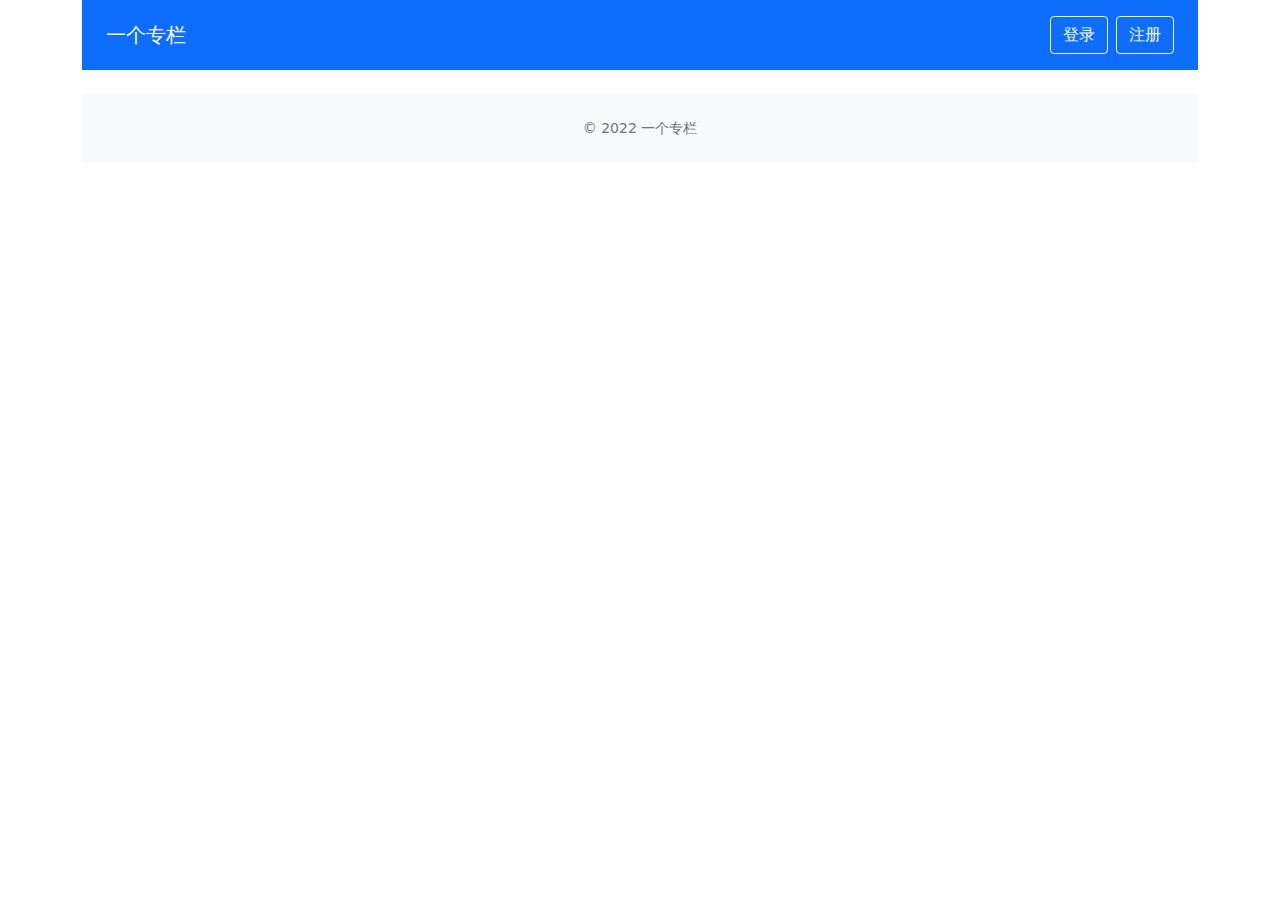
<file: index.html>
<!DOCTYPE html>
<html lang="en">
  <head>
    <meta charset="UTF-8" />
    <link rel="icon" href="/web.ico" />
    <meta name="viewport" http-equiv="Content-Security-Policy" content="upgrade-insecure-requests">
    <title>一个专栏</title>
    <script type="module" crossorigin src="/assets/index.e927c361.js"></script>
    <link rel="stylesheet" href="/assets/index.a1d0b880.css">
  </head>
  <body>
    <div id="app"></div>
    <!-- <div id="back"></div> -->
    
  </body>
</html>
</file>
<file: assets/index.a1d0b880.css>
@charset "UTF-8";.card-body img[data-v-05079a26]{width:50px;height:50px}.close{background-color:inherit;border:none}.post-list h4 a[data-v-34f815b5]{text-decoration:none;color:#1a1a1a}.post-list h4 a[data-v-34f815b5]:hover{color:#0d6efd}.column-detail-page img[data-v-00bd02da]{width:150px;height:150px}.create-post-page .file-upload-container{height:200px;cursor:pointer;background:#000}.create-post-page .file-upload-container img{width:100%;height:100%;object-fit:cover}.user-profile-component img{width:50px;height:50px}/*!
 * Bootstrap v5.1.3 (https://getbootstrap.com/)
 * Copyright 2011-2021 The Bootstrap Authors
 * Copyright 2011-2021 Twitter, Inc.
 * Licensed under MIT (https://github.com/twbs/bootstrap/blob/main/LICENSE)
 */:root{--bs-blue:#0d6efd;--bs-indigo:#6610f2;--bs-purple:#6f42c1;--bs-pink:#d63384;--bs-red:#dc3545;--bs-orange:#fd7e14;--bs-yellow:#ffc107;--bs-green:#198754;--bs-teal:#20c997;--bs-cyan:#0dcaf0;--bs-white:#fff;--bs-gray:#6c757d;--bs-gray-dark:#343a40;--bs-gray-100:#f8f9fa;--bs-gray-200:#e9ecef;--bs-gray-300:#dee2e6;--bs-gray-400:#ced4da;--bs-gray-500:#adb5bd;--bs-gray-600:#6c757d;--bs-gray-700:#495057;--bs-gray-800:#343a40;--bs-gray-900:#212529;--bs-primary:#0d6efd;--bs-secondary:#6c757d;--bs-success:#198754;--bs-info:#0dcaf0;--bs-warning:#ffc107;--bs-danger:#dc3545;--bs-light:#f8f9fa;--bs-dark:#212529;--bs-primary-rgb:13,110,253;--bs-secondary-rgb:108,117,125;--bs-success-rgb:25,135,84;--bs-info-rgb:13,202,240;--bs-warning-rgb:255,193,7;--bs-danger-rgb:220,53,69;--bs-light-rgb:248,249,250;--bs-dark-rgb:33,37,41;--bs-white-rgb:255,255,255;--bs-black-rgb:0,0,0;--bs-body-color-rgb:33,37,41;--bs-body-bg-rgb:255,255,255;--bs-font-sans-serif:system-ui,-apple-system,"Segoe UI",Roboto,"Helvetica Neue",Arial,"Noto Sans","Liberation Sans",sans-serif,"Apple Color Emoji","Segoe UI Emoji","Segoe UI Symbol","Noto Color Emoji";--bs-font-monospace:SFMono-Regular,Menlo,Monaco,Consolas,"Liberation Mono","Courier New",monospace;--bs-gradient:linear-gradient(180deg, rgba(255, 255, 255, .15), rgba(255, 255, 255, 0));--bs-body-font-family:var(--bs-font-sans-serif);--bs-body-font-size:1rem;--bs-body-font-weight:400;--bs-body-line-height:1.5;--bs-body-color:#212529;--bs-body-bg:#fff}*,:after,:before{box-sizing:border-box}@media (prefers-reduced-motion:no-preference){:root{scroll-behavior:smooth}}body{margin:0;font-family:var(--bs-body-font-family);font-size:var(--bs-body-font-size);font-weight:var(--bs-body-font-weight);line-height:var(--bs-body-line-height);color:var(--bs-body-color);text-align:var(--bs-body-text-align);background-color:var(--bs-body-bg);-webkit-text-size-adjust:100%;-webkit-tap-highlight-color:transparent}hr{margin:1rem 0;color:inherit;background-color:currentColor;border:0;opacity:.25}hr:not([size]){height:1px}.h1,.h2,.h3,.h4,.h5,.h6,h1,h2,h3,h4,h5,h6{margin-top:0;margin-bottom:.5rem;font-weight:500;line-height:1.2}.h1,h1{font-size:calc(1.375rem + 1.5vw)}@media (min-width:1200px){.h1,h1{font-size:2.5rem}}.h2,h2{font-size:calc(1.325rem + .9vw)}@media (min-width:1200px){.h2,h2{font-size:2rem}}.h3,h3{font-size:calc(1.3rem + .6vw)}@media (min-width:1200px){.h3,h3{font-size:1.75rem}}.h4,h4{font-size:calc(1.275rem + .3vw)}@media (min-width:1200px){.h4,h4{font-size:1.5rem}}.h5,h5{font-size:1.25rem}.h6,h6{font-size:1rem}p{margin-top:0;margin-bottom:1rem}abbr[data-bs-original-title],abbr[title]{-webkit-text-decoration:underline dotted;text-decoration:underline dotted;cursor:help;-webkit-text-decoration-skip-ink:none;text-decoration-skip-ink:none}address{margin-bottom:1rem;font-style:normal;line-height:inherit}ol,ul{padding-left:2rem}dl,ol,ul{margin-top:0;margin-bottom:1rem}ol ol,ol ul,ul ol,ul ul{margin-bottom:0}dt{font-weight:700}dd{margin-bottom:.5rem;margin-left:0}blockquote{margin:0 0 1rem}b,strong{font-weight:bolder}.small,small{font-size:.875em}.mark,mark{padding:.2em;background-color:#fcf8e3}sub,sup{position:relative;font-size:.75em;line-height:0;vertical-align:baseline}sub{bottom:-.25em}sup{top:-.5em}a{color:#0d6efd;text-decoration:underline}a:hover{color:#0a58ca}a:not([href]):not([class]),a:not([href]):not([class]):hover{color:inherit;text-decoration:none}code,kbd,pre,samp{font-family:var(--bs-font-monospace);font-size:1em;direction:ltr;unicode-bidi:bidi-override}pre{display:block;margin-top:0;margin-bottom:1rem;overflow:auto;font-size:.875em}pre code{font-size:inherit;color:inherit;word-break:normal}code{font-size:.875em;color:#d63384;word-wrap:break-word}a>code{color:inherit}kbd{padding:.2rem .4rem;font-size:.875em;color:#fff;background-color:#212529;border-radius:.2rem}kbd kbd{padding:0;font-size:1em;font-weight:700}figure{margin:0 0 1rem}img,svg{vertical-align:middle}table{caption-side:bottom;border-collapse:collapse}caption{padding-top:.5rem;padding-bottom:.5rem;color:#6c757d;text-align:left}th{text-align:inherit;text-align:-webkit-match-parent}tbody,td,tfoot,th,thead,tr{border-color:inherit;border-style:solid;border-width:0}label{display:inline-block}button{border-radius:0}button:focus:not(:focus-visible){outline:0}button,input,optgroup,select,textarea{margin:0;font-family:inherit;font-size:inherit;line-height:inherit}button,select{text-transform:none}[role=button]{cursor:pointer}select{word-wrap:normal}select:disabled{opacity:1}[list]::-webkit-calendar-picker-indicator{display:none}[type=button],[type=reset],[type=submit],button{-webkit-appearance:button}[type=button]:not(:disabled),[type=reset]:not(:disabled),[type=submit]:not(:disabled),button:not(:disabled){cursor:pointer}::-moz-focus-inner{padding:0;border-style:none}textarea{resize:vertical}fieldset{min-width:0;padding:0;margin:0;border:0}legend{float:left;width:100%;padding:0;margin-bottom:.5rem;font-size:calc(1.275rem + .3vw);line-height:inherit}@media (min-width:1200px){legend{font-size:1.5rem}}legend+*{clear:left}::-webkit-datetime-edit-day-field,::-webkit-datetime-edit-fields-wrapper,::-webkit-datetime-edit-hour-field,::-webkit-datetime-edit-minute,::-webkit-datetime-edit-month-field,::-webkit-datetime-edit-text,::-webkit-datetime-edit-year-field{padding:0}::-webkit-inner-spin-button{height:auto}[type=search]{outline-offset:-2px;-webkit-appearance:textfield}::-webkit-search-decoration{-webkit-appearance:none}::-webkit-color-swatch-wrapper{padding:0}::-webkit-file-upload-button{font:inherit}::file-selector-button{font:inherit}::-webkit-file-upload-button{font:inherit;-webkit-appearance:button}output{display:inline-block}iframe{border:0}summary{display:list-item;cursor:pointer}progress{vertical-align:baseline}[hidden]{display:none!important}.lead{font-size:1.25rem;font-weight:300}.display-1{font-size:calc(1.625rem + 4.5vw);font-weight:300;line-height:1.2}@media (min-width:1200px){.display-1{font-size:5rem}}.display-2{font-size:calc(1.575rem + 3.9vw);font-weight:300;line-height:1.2}@media (min-width:1200px){.display-2{font-size:4.5rem}}.display-3{font-size:calc(1.525rem + 3.3vw);font-weight:300;line-height:1.2}@media (min-width:1200px){.display-3{font-size:4rem}}.display-4{font-size:calc(1.475rem + 2.7vw);font-weight:300;line-height:1.2}@media (min-width:1200px){.display-4{font-size:3.5rem}}.display-5{font-size:calc(1.425rem + 2.1vw);font-weight:300;line-height:1.2}@media (min-width:1200px){.display-5{font-size:3rem}}.display-6{font-size:calc(1.375rem + 1.5vw);font-weight:300;line-height:1.2}@media (min-width:1200px){.display-6{font-size:2.5rem}}.list-unstyled,.list-inline{padding-left:0;list-style:none}.list-inline-item{display:inline-block}.list-inline-item:not(:last-child){margin-right:.5rem}.initialism{font-size:.875em;text-transform:uppercase}.blockquote{margin-bottom:1rem;font-size:1.25rem}.blockquote>:last-child{margin-bottom:0}.blockquote-footer{margin-top:-1rem;margin-bottom:1rem;font-size:.875em;color:#6c757d}.blockquote-footer:before{content:"\2014\a0"}.img-fluid{max-width:100%;height:auto}.img-thumbnail{padding:.25rem;background-color:#fff;border:1px solid #dee2e6;border-radius:.25rem;max-width:100%;height:auto}.figure{display:inline-block}.figure-img{margin-bottom:.5rem;line-height:1}.figure-caption{font-size:.875em;color:#6c757d}.container,.container-fluid,.container-lg,.container-md,.container-sm,.container-xl,.container-xxl{width:100%;padding-right:var(--bs-gutter-x,.75rem);padding-left:var(--bs-gutter-x,.75rem);margin-right:auto;margin-left:auto}@media (min-width:576px){.container,.container-sm{max-width:540px}}@media (min-width:768px){.container,.container-md,.container-sm{max-width:720px}}@media (min-width:992px){.container,.container-lg,.container-md,.container-sm{max-width:960px}}@media (min-width:1200px){.container,.container-lg,.container-md,.container-sm,.container-xl{max-width:1140px}}@media (min-width:1400px){.container,.container-lg,.container-md,.container-sm,.container-xl,.container-xxl{max-width:1320px}}.row{--bs-gutter-x:1.5rem;--bs-gutter-y:0;display:flex;flex-wrap:wrap;margin-top:calc(-1 * var(--bs-gutter-y));margin-right:calc(-.5 * var(--bs-gutter-x));margin-left:calc(-.5 * var(--bs-gutter-x))}.row>*{flex-shrink:0;width:100%;max-width:100%;padding-right:calc(var(--bs-gutter-x) * .5);padding-left:calc(var(--bs-gutter-x) * .5);margin-top:var(--bs-gutter-y)}.col{flex:1 0 0%}.row-cols-auto>*{flex:0 0 auto;width:auto}.row-cols-1>*{flex:0 0 auto;width:100%}.row-cols-2>*{flex:0 0 auto;width:50%}.row-cols-3>*{flex:0 0 auto;width:33.3333333333%}.row-cols-4>*{flex:0 0 auto;width:25%}.row-cols-5>*{flex:0 0 auto;width:20%}.row-cols-6>*{flex:0 0 auto;width:16.6666666667%}.col-auto{flex:0 0 auto;width:auto}.col-1{flex:0 0 auto;width:8.33333333%}.col-2{flex:0 0 auto;width:16.66666667%}.col-3{flex:0 0 auto;width:25%}.col-4{flex:0 0 auto;width:33.33333333%}.col-5{flex:0 0 auto;width:41.66666667%}.col-6{flex:0 0 auto;width:50%}.col-7{flex:0 0 auto;width:58.33333333%}.col-8{flex:0 0 auto;width:66.66666667%}.col-9{flex:0 0 auto;width:75%}.col-10{flex:0 0 auto;width:83.33333333%}.col-11{flex:0 0 auto;width:91.66666667%}.col-12{flex:0 0 auto;width:100%}.offset-1{margin-left:8.33333333%}.offset-2{margin-left:16.66666667%}.offset-3{margin-left:25%}.offset-4{margin-left:33.33333333%}.offset-5{margin-left:41.66666667%}.offset-6{margin-left:50%}.offset-7{margin-left:58.33333333%}.offset-8{margin-left:66.66666667%}.offset-9{margin-left:75%}.offset-10{margin-left:83.33333333%}.offset-11{margin-left:91.66666667%}.g-0,.gx-0{--bs-gutter-x:0}.g-0,.gy-0{--bs-gutter-y:0}.g-1,.gx-1{--bs-gutter-x:.25rem}.g-1,.gy-1{--bs-gutter-y:.25rem}.g-2,.gx-2{--bs-gutter-x:.5rem}.g-2,.gy-2{--bs-gutter-y:.5rem}.g-3,.gx-3{--bs-gutter-x:1rem}.g-3,.gy-3{--bs-gutter-y:1rem}.g-4,.gx-4{--bs-gutter-x:1.5rem}.g-4,.gy-4{--bs-gutter-y:1.5rem}.g-5,.gx-5{--bs-gutter-x:3rem}.g-5,.gy-5{--bs-gutter-y:3rem}@media (min-width:576px){.col-sm{flex:1 0 0%}.row-cols-sm-auto>*{flex:0 0 auto;width:auto}.row-cols-sm-1>*{flex:0 0 auto;width:100%}.row-cols-sm-2>*{flex:0 0 auto;width:50%}.row-cols-sm-3>*{flex:0 0 auto;width:33.3333333333%}.row-cols-sm-4>*{flex:0 0 auto;width:25%}.row-cols-sm-5>*{flex:0 0 auto;width:20%}.row-cols-sm-6>*{flex:0 0 auto;width:16.6666666667%}.col-sm-auto{flex:0 0 auto;width:auto}.col-sm-1{flex:0 0 auto;width:8.33333333%}.col-sm-2{flex:0 0 auto;width:16.66666667%}.col-sm-3{flex:0 0 auto;width:25%}.col-sm-4{flex:0 0 auto;width:33.33333333%}.col-sm-5{flex:0 0 auto;width:41.66666667%}.col-sm-6{flex:0 0 auto;width:50%}.col-sm-7{flex:0 0 auto;width:58.33333333%}.col-sm-8{flex:0 0 auto;width:66.66666667%}.col-sm-9{flex:0 0 auto;width:75%}.col-sm-10{flex:0 0 auto;width:83.33333333%}.col-sm-11{flex:0 0 auto;width:91.66666667%}.col-sm-12{flex:0 0 auto;width:100%}.offset-sm-0{margin-left:0}.offset-sm-1{margin-left:8.33333333%}.offset-sm-2{margin-left:16.66666667%}.offset-sm-3{margin-left:25%}.offset-sm-4{margin-left:33.33333333%}.offset-sm-5{margin-left:41.66666667%}.offset-sm-6{margin-left:50%}.offset-sm-7{margin-left:58.33333333%}.offset-sm-8{margin-left:66.66666667%}.offset-sm-9{margin-left:75%}.offset-sm-10{margin-left:83.33333333%}.offset-sm-11{margin-left:91.66666667%}.g-sm-0,.gx-sm-0{--bs-gutter-x:0}.g-sm-0,.gy-sm-0{--bs-gutter-y:0}.g-sm-1,.gx-sm-1{--bs-gutter-x:.25rem}.g-sm-1,.gy-sm-1{--bs-gutter-y:.25rem}.g-sm-2,.gx-sm-2{--bs-gutter-x:.5rem}.g-sm-2,.gy-sm-2{--bs-gutter-y:.5rem}.g-sm-3,.gx-sm-3{--bs-gutter-x:1rem}.g-sm-3,.gy-sm-3{--bs-gutter-y:1rem}.g-sm-4,.gx-sm-4{--bs-gutter-x:1.5rem}.g-sm-4,.gy-sm-4{--bs-gutter-y:1.5rem}.g-sm-5,.gx-sm-5{--bs-gutter-x:3rem}.g-sm-5,.gy-sm-5{--bs-gutter-y:3rem}}@media (min-width:768px){.col-md{flex:1 0 0%}.row-cols-md-auto>*{flex:0 0 auto;width:auto}.row-cols-md-1>*{flex:0 0 auto;width:100%}.row-cols-md-2>*{flex:0 0 auto;width:50%}.row-cols-md-3>*{flex:0 0 auto;width:33.3333333333%}.row-cols-md-4>*{flex:0 0 auto;width:25%}.row-cols-md-5>*{flex:0 0 auto;width:20%}.row-cols-md-6>*{flex:0 0 auto;width:16.6666666667%}.col-md-auto{flex:0 0 auto;width:auto}.col-md-1{flex:0 0 auto;width:8.33333333%}.col-md-2{flex:0 0 auto;width:16.66666667%}.col-md-3{flex:0 0 auto;width:25%}.col-md-4{flex:0 0 auto;width:33.33333333%}.col-md-5{flex:0 0 auto;width:41.66666667%}.col-md-6{flex:0 0 auto;width:50%}.col-md-7{flex:0 0 auto;width:58.33333333%}.col-md-8{flex:0 0 auto;width:66.66666667%}.col-md-9{flex:0 0 auto;width:75%}.col-md-10{flex:0 0 auto;width:83.33333333%}.col-md-11{flex:0 0 auto;width:91.66666667%}.col-md-12{flex:0 0 auto;width:100%}.offset-md-0{margin-left:0}.offset-md-1{margin-left:8.33333333%}.offset-md-2{margin-left:16.66666667%}.offset-md-3{margin-left:25%}.offset-md-4{margin-left:33.33333333%}.offset-md-5{margin-left:41.66666667%}.offset-md-6{margin-left:50%}.offset-md-7{margin-left:58.33333333%}.offset-md-8{margin-left:66.66666667%}.offset-md-9{margin-left:75%}.offset-md-10{margin-left:83.33333333%}.offset-md-11{margin-left:91.66666667%}.g-md-0,.gx-md-0{--bs-gutter-x:0}.g-md-0,.gy-md-0{--bs-gutter-y:0}.g-md-1,.gx-md-1{--bs-gutter-x:.25rem}.g-md-1,.gy-md-1{--bs-gutter-y:.25rem}.g-md-2,.gx-md-2{--bs-gutter-x:.5rem}.g-md-2,.gy-md-2{--bs-gutter-y:.5rem}.g-md-3,.gx-md-3{--bs-gutter-x:1rem}.g-md-3,.gy-md-3{--bs-gutter-y:1rem}.g-md-4,.gx-md-4{--bs-gutter-x:1.5rem}.g-md-4,.gy-md-4{--bs-gutter-y:1.5rem}.g-md-5,.gx-md-5{--bs-gutter-x:3rem}.g-md-5,.gy-md-5{--bs-gutter-y:3rem}}@media (min-width:992px){.col-lg{flex:1 0 0%}.row-cols-lg-auto>*{flex:0 0 auto;width:auto}.row-cols-lg-1>*{flex:0 0 auto;width:100%}.row-cols-lg-2>*{flex:0 0 auto;width:50%}.row-cols-lg-3>*{flex:0 0 auto;width:33.3333333333%}.row-cols-lg-4>*{flex:0 0 auto;width:25%}.row-cols-lg-5>*{flex:0 0 auto;width:20%}.row-cols-lg-6>*{flex:0 0 auto;width:16.6666666667%}.col-lg-auto{flex:0 0 auto;width:auto}.col-lg-1{flex:0 0 auto;width:8.33333333%}.col-lg-2{flex:0 0 auto;width:16.66666667%}.col-lg-3{flex:0 0 auto;width:25%}.col-lg-4{flex:0 0 auto;width:33.33333333%}.col-lg-5{flex:0 0 auto;width:41.66666667%}.col-lg-6{flex:0 0 auto;width:50%}.col-lg-7{flex:0 0 auto;width:58.33333333%}.col-lg-8{flex:0 0 auto;width:66.66666667%}.col-lg-9{flex:0 0 auto;width:75%}.col-lg-10{flex:0 0 auto;width:83.33333333%}.col-lg-11{flex:0 0 auto;width:91.66666667%}.col-lg-12{flex:0 0 auto;width:100%}.offset-lg-0{margin-left:0}.offset-lg-1{margin-left:8.33333333%}.offset-lg-2{margin-left:16.66666667%}.offset-lg-3{margin-left:25%}.offset-lg-4{margin-left:33.33333333%}.offset-lg-5{margin-left:41.66666667%}.offset-lg-6{margin-left:50%}.offset-lg-7{margin-left:58.33333333%}.offset-lg-8{margin-left:66.66666667%}.offset-lg-9{margin-left:75%}.offset-lg-10{margin-left:83.33333333%}.offset-lg-11{margin-left:91.66666667%}.g-lg-0,.gx-lg-0{--bs-gutter-x:0}.g-lg-0,.gy-lg-0{--bs-gutter-y:0}.g-lg-1,.gx-lg-1{--bs-gutter-x:.25rem}.g-lg-1,.gy-lg-1{--bs-gutter-y:.25rem}.g-lg-2,.gx-lg-2{--bs-gutter-x:.5rem}.g-lg-2,.gy-lg-2{--bs-gutter-y:.5rem}.g-lg-3,.gx-lg-3{--bs-gutter-x:1rem}.g-lg-3,.gy-lg-3{--bs-gutter-y:1rem}.g-lg-4,.gx-lg-4{--bs-gutter-x:1.5rem}.g-lg-4,.gy-lg-4{--bs-gutter-y:1.5rem}.g-lg-5,.gx-lg-5{--bs-gutter-x:3rem}.g-lg-5,.gy-lg-5{--bs-gutter-y:3rem}}@media (min-width:1200px){.col-xl{flex:1 0 0%}.row-cols-xl-auto>*{flex:0 0 auto;width:auto}.row-cols-xl-1>*{flex:0 0 auto;width:100%}.row-cols-xl-2>*{flex:0 0 auto;width:50%}.row-cols-xl-3>*{flex:0 0 auto;width:33.3333333333%}.row-cols-xl-4>*{flex:0 0 auto;width:25%}.row-cols-xl-5>*{flex:0 0 auto;width:20%}.row-cols-xl-6>*{flex:0 0 auto;width:16.6666666667%}.col-xl-auto{flex:0 0 auto;width:auto}.col-xl-1{flex:0 0 auto;width:8.33333333%}.col-xl-2{flex:0 0 auto;width:16.66666667%}.col-xl-3{flex:0 0 auto;width:25%}.col-xl-4{flex:0 0 auto;width:33.33333333%}.col-xl-5{flex:0 0 auto;width:41.66666667%}.col-xl-6{flex:0 0 auto;width:50%}.col-xl-7{flex:0 0 auto;width:58.33333333%}.col-xl-8{flex:0 0 auto;width:66.66666667%}.col-xl-9{flex:0 0 auto;width:75%}.col-xl-10{flex:0 0 auto;width:83.33333333%}.col-xl-11{flex:0 0 auto;width:91.66666667%}.col-xl-12{flex:0 0 auto;width:100%}.offset-xl-0{margin-left:0}.offset-xl-1{margin-left:8.33333333%}.offset-xl-2{margin-left:16.66666667%}.offset-xl-3{margin-left:25%}.offset-xl-4{margin-left:33.33333333%}.offset-xl-5{margin-left:41.66666667%}.offset-xl-6{margin-left:50%}.offset-xl-7{margin-left:58.33333333%}.offset-xl-8{margin-left:66.66666667%}.offset-xl-9{margin-left:75%}.offset-xl-10{margin-left:83.33333333%}.offset-xl-11{margin-left:91.66666667%}.g-xl-0,.gx-xl-0{--bs-gutter-x:0}.g-xl-0,.gy-xl-0{--bs-gutter-y:0}.g-xl-1,.gx-xl-1{--bs-gutter-x:.25rem}.g-xl-1,.gy-xl-1{--bs-gutter-y:.25rem}.g-xl-2,.gx-xl-2{--bs-gutter-x:.5rem}.g-xl-2,.gy-xl-2{--bs-gutter-y:.5rem}.g-xl-3,.gx-xl-3{--bs-gutter-x:1rem}.g-xl-3,.gy-xl-3{--bs-gutter-y:1rem}.g-xl-4,.gx-xl-4{--bs-gutter-x:1.5rem}.g-xl-4,.gy-xl-4{--bs-gutter-y:1.5rem}.g-xl-5,.gx-xl-5{--bs-gutter-x:3rem}.g-xl-5,.gy-xl-5{--bs-gutter-y:3rem}}@media (min-width:1400px){.col-xxl{flex:1 0 0%}.row-cols-xxl-auto>*{flex:0 0 auto;width:auto}.row-cols-xxl-1>*{flex:0 0 auto;width:100%}.row-cols-xxl-2>*{flex:0 0 auto;width:50%}.row-cols-xxl-3>*{flex:0 0 auto;width:33.3333333333%}.row-cols-xxl-4>*{flex:0 0 auto;width:25%}.row-cols-xxl-5>*{flex:0 0 auto;width:20%}.row-cols-xxl-6>*{flex:0 0 auto;width:16.6666666667%}.col-xxl-auto{flex:0 0 auto;width:auto}.col-xxl-1{flex:0 0 auto;width:8.33333333%}.col-xxl-2{flex:0 0 auto;width:16.66666667%}.col-xxl-3{flex:0 0 auto;width:25%}.col-xxl-4{flex:0 0 auto;width:33.33333333%}.col-xxl-5{flex:0 0 auto;width:41.66666667%}.col-xxl-6{flex:0 0 auto;width:50%}.col-xxl-7{flex:0 0 auto;width:58.33333333%}.col-xxl-8{flex:0 0 auto;width:66.66666667%}.col-xxl-9{flex:0 0 auto;width:75%}.col-xxl-10{flex:0 0 auto;width:83.33333333%}.col-xxl-11{flex:0 0 auto;width:91.66666667%}.col-xxl-12{flex:0 0 auto;width:100%}.offset-xxl-0{margin-left:0}.offset-xxl-1{margin-left:8.33333333%}.offset-xxl-2{margin-left:16.66666667%}.offset-xxl-3{margin-left:25%}.offset-xxl-4{margin-left:33.33333333%}.offset-xxl-5{margin-left:41.66666667%}.offset-xxl-6{margin-left:50%}.offset-xxl-7{margin-left:58.33333333%}.offset-xxl-8{margin-left:66.66666667%}.offset-xxl-9{margin-left:75%}.offset-xxl-10{margin-left:83.33333333%}.offset-xxl-11{margin-left:91.66666667%}.g-xxl-0,.gx-xxl-0{--bs-gutter-x:0}.g-xxl-0,.gy-xxl-0{--bs-gutter-y:0}.g-xxl-1,.gx-xxl-1{--bs-gutter-x:.25rem}.g-xxl-1,.gy-xxl-1{--bs-gutter-y:.25rem}.g-xxl-2,.gx-xxl-2{--bs-gutter-x:.5rem}.g-xxl-2,.gy-xxl-2{--bs-gutter-y:.5rem}.g-xxl-3,.gx-xxl-3{--bs-gutter-x:1rem}.g-xxl-3,.gy-xxl-3{--bs-gutter-y:1rem}.g-xxl-4,.gx-xxl-4{--bs-gutter-x:1.5rem}.g-xxl-4,.gy-xxl-4{--bs-gutter-y:1.5rem}.g-xxl-5,.gx-xxl-5{--bs-gutter-x:3rem}.g-xxl-5,.gy-xxl-5{--bs-gutter-y:3rem}}.table{--bs-table-bg:transparent;--bs-table-accent-bg:transparent;--bs-table-striped-color:#212529;--bs-table-striped-bg:rgba(0, 0, 0, .05);--bs-table-active-color:#212529;--bs-table-active-bg:rgba(0, 0, 0, .1);--bs-table-hover-color:#212529;--bs-table-hover-bg:rgba(0, 0, 0, .075);width:100%;margin-bottom:1rem;color:#212529;vertical-align:top;border-color:#dee2e6}.table>:not(caption)>*>*{padding:.5rem;background-color:var(--bs-table-bg);border-bottom-width:1px;box-shadow:inset 0 0 0 9999px var(--bs-table-accent-bg)}.table>tbody{vertical-align:inherit}.table>thead{vertical-align:bottom}.table>:not(:first-child){border-top:2px solid currentColor}.caption-top{caption-side:top}.table-sm>:not(caption)>*>*{padding:.25rem}.table-bordered>:not(caption)>*{border-width:1px 0}.table-bordered>:not(caption)>*>*{border-width:0 1px}.table-borderless>:not(caption)>*>*{border-bottom-width:0}.table-borderless>:not(:first-child){border-top-width:0}.table-striped>tbody>tr:nth-of-type(odd)>*{--bs-table-accent-bg:var(--bs-table-striped-bg);color:var(--bs-table-striped-color)}.table-active{--bs-table-accent-bg:var(--bs-table-active-bg);color:var(--bs-table-active-color)}.table-hover>tbody>tr:hover>*{--bs-table-accent-bg:var(--bs-table-hover-bg);color:var(--bs-table-hover-color)}.table-primary{--bs-table-bg:#cfe2ff;--bs-table-striped-bg:#c5d7f2;--bs-table-striped-color:#000;--bs-table-active-bg:#bacbe6;--bs-table-active-color:#000;--bs-table-hover-bg:#bfd1ec;--bs-table-hover-color:#000;color:#000;border-color:#bacbe6}.table-secondary{--bs-table-bg:#e2e3e5;--bs-table-striped-bg:#d7d8da;--bs-table-striped-color:#000;--bs-table-active-bg:#cbccce;--bs-table-active-color:#000;--bs-table-hover-bg:#d1d2d4;--bs-table-hover-color:#000;color:#000;border-color:#cbccce}.table-success{--bs-table-bg:#d1e7dd;--bs-table-striped-bg:#c7dbd2;--bs-table-striped-color:#000;--bs-table-active-bg:#bcd0c7;--bs-table-active-color:#000;--bs-table-hover-bg:#c1d6cc;--bs-table-hover-color:#000;color:#000;border-color:#bcd0c7}.table-info{--bs-table-bg:#cff4fc;--bs-table-striped-bg:#c5e8ef;--bs-table-striped-color:#000;--bs-table-active-bg:#badce3;--bs-table-active-color:#000;--bs-table-hover-bg:#bfe2e9;--bs-table-hover-color:#000;color:#000;border-color:#badce3}.table-warning{--bs-table-bg:#fff3cd;--bs-table-striped-bg:#f2e7c3;--bs-table-striped-color:#000;--bs-table-active-bg:#e6dbb9;--bs-table-active-color:#000;--bs-table-hover-bg:#ece1be;--bs-table-hover-color:#000;color:#000;border-color:#e6dbb9}.table-danger{--bs-table-bg:#f8d7da;--bs-table-striped-bg:#eccccf;--bs-table-striped-color:#000;--bs-table-active-bg:#dfc2c4;--bs-table-active-color:#000;--bs-table-hover-bg:#e5c7ca;--bs-table-hover-color:#000;color:#000;border-color:#dfc2c4}.table-light{--bs-table-bg:#f8f9fa;--bs-table-striped-bg:#ecedee;--bs-table-striped-color:#000;--bs-table-active-bg:#dfe0e1;--bs-table-active-color:#000;--bs-table-hover-bg:#e5e6e7;--bs-table-hover-color:#000;color:#000;border-color:#dfe0e1}.table-dark{--bs-table-bg:#212529;--bs-table-striped-bg:#2c3034;--bs-table-striped-color:#fff;--bs-table-active-bg:#373b3e;--bs-table-active-color:#fff;--bs-table-hover-bg:#323539;--bs-table-hover-color:#fff;color:#fff;border-color:#373b3e}.table-responsive{overflow-x:auto;-webkit-overflow-scrolling:touch}@media (max-width:575.98px){.table-responsive-sm{overflow-x:auto;-webkit-overflow-scrolling:touch}}@media (max-width:767.98px){.table-responsive-md{overflow-x:auto;-webkit-overflow-scrolling:touch}}@media (max-width:991.98px){.table-responsive-lg{overflow-x:auto;-webkit-overflow-scrolling:touch}}@media (max-width:1199.98px){.table-responsive-xl{overflow-x:auto;-webkit-overflow-scrolling:touch}}@media (max-width:1399.98px){.table-responsive-xxl{overflow-x:auto;-webkit-overflow-scrolling:touch}}.form-label{margin-bottom:.5rem}.col-form-label{padding-top:calc(.375rem + 1px);padding-bottom:calc(.375rem + 1px);margin-bottom:0;font-size:inherit;line-height:1.5}.col-form-label-lg{padding-top:calc(.5rem + 1px);padding-bottom:calc(.5rem + 1px);font-size:1.25rem}.col-form-label-sm{padding-top:calc(.25rem + 1px);padding-bottom:calc(.25rem + 1px);font-size:.875rem}.form-text{margin-top:.25rem;font-size:.875em;color:#6c757d}.form-control{display:block;width:100%;padding:.375rem .75rem;font-size:1rem;font-weight:400;line-height:1.5;color:#212529;background-color:#fff;background-clip:padding-box;border:1px solid #ced4da;-webkit-appearance:none;-moz-appearance:none;appearance:none;border-radius:.25rem;transition:border-color .15s ease-in-out,box-shadow .15s ease-in-out}@media (prefers-reduced-motion:reduce){.form-control{transition:none}}.form-control[type=file]{overflow:hidden}.form-control[type=file]:not(:disabled):not([readonly]){cursor:pointer}.form-control:focus{color:#212529;background-color:#fff;border-color:#86b7fe;outline:0;box-shadow:0 0 0 .25rem #0d6efd40}.form-control::-webkit-date-and-time-value{height:1.5em}.form-control::-moz-placeholder{color:#6c757d;opacity:1}.form-control::placeholder{color:#6c757d;opacity:1}.form-control:disabled,.form-control[readonly]{background-color:#e9ecef;opacity:1}.form-control::-webkit-file-upload-button{padding:.375rem .75rem;margin:-.375rem -.75rem;-webkit-margin-end:.75rem;margin-inline-end:.75rem;color:#212529;background-color:#e9ecef;pointer-events:none;border-color:inherit;border-style:solid;border-width:0;border-inline-end-width:1px;border-radius:0;-webkit-transition:color .15s ease-in-out,background-color .15s ease-in-out,border-color .15s ease-in-out,box-shadow .15s ease-in-out;transition:color .15s ease-in-out,background-color .15s ease-in-out,border-color .15s ease-in-out,box-shadow .15s ease-in-out}.form-control::file-selector-button{padding:.375rem .75rem;margin:-.375rem -.75rem;-webkit-margin-end:.75rem;margin-inline-end:.75rem;color:#212529;background-color:#e9ecef;pointer-events:none;border-color:inherit;border-style:solid;border-width:0;border-inline-end-width:1px;border-radius:0;transition:color .15s ease-in-out,background-color .15s ease-in-out,border-color .15s ease-in-out,box-shadow .15s ease-in-out}@media (prefers-reduced-motion:reduce){.form-control::-webkit-file-upload-button{-webkit-transition:none;transition:none}.form-control::file-selector-button{transition:none}}.form-control:hover:not(:disabled):not([readonly])::-webkit-file-upload-button{background-color:#dde0e3}.form-control:hover:not(:disabled):not([readonly])::file-selector-button{background-color:#dde0e3}.form-control::-webkit-file-upload-button{padding:.375rem .75rem;margin:-.375rem -.75rem;-webkit-margin-end:.75rem;margin-inline-end:.75rem;color:#212529;background-color:#e9ecef;pointer-events:none;border-color:inherit;border-style:solid;border-width:0;border-inline-end-width:1px;border-radius:0;-webkit-transition:color .15s ease-in-out,background-color .15s ease-in-out,border-color .15s ease-in-out,box-shadow .15s ease-in-out;transition:color .15s ease-in-out,background-color .15s ease-in-out,border-color .15s ease-in-out,box-shadow .15s ease-in-out}@media (prefers-reduced-motion:reduce){.form-control::-webkit-file-upload-button{-webkit-transition:none;transition:none}}.form-control:hover:not(:disabled):not([readonly])::-webkit-file-upload-button{background-color:#dde0e3}.form-control-plaintext{display:block;width:100%;padding:.375rem 0;margin-bottom:0;line-height:1.5;color:#212529;background-color:transparent;border:solid transparent;border-width:1px 0}.form-control-plaintext.form-control-lg,.form-control-plaintext.form-control-sm{padding-right:0;padding-left:0}.form-control-sm{min-height:calc(1.5em + .5rem + 2px);padding:.25rem .5rem;font-size:.875rem;border-radius:.2rem}.form-control-sm::-webkit-file-upload-button{padding:.25rem .5rem;margin:-.25rem -.5rem;-webkit-margin-end:.5rem;margin-inline-end:.5rem}.form-control-sm::file-selector-button{padding:.25rem .5rem;margin:-.25rem -.5rem;-webkit-margin-end:.5rem;margin-inline-end:.5rem}.form-control-sm::-webkit-file-upload-button{padding:.25rem .5rem;margin:-.25rem -.5rem;-webkit-margin-end:.5rem;margin-inline-end:.5rem}.form-control-lg{min-height:calc(1.5em + 1rem + 2px);padding:.5rem 1rem;font-size:1.25rem;border-radius:.3rem}.form-control-lg::-webkit-file-upload-button{padding:.5rem 1rem;margin:-.5rem -1rem;-webkit-margin-end:1rem;margin-inline-end:1rem}.form-control-lg::file-selector-button{padding:.5rem 1rem;margin:-.5rem -1rem;-webkit-margin-end:1rem;margin-inline-end:1rem}.form-control-lg::-webkit-file-upload-button{padding:.5rem 1rem;margin:-.5rem -1rem;-webkit-margin-end:1rem;margin-inline-end:1rem}textarea.form-control{min-height:calc(1.5em + .75rem + 2px)}textarea.form-control-sm{min-height:calc(1.5em + .5rem + 2px)}textarea.form-control-lg{min-height:calc(1.5em + 1rem + 2px)}.form-control-color{width:3rem;height:auto;padding:.375rem}.form-control-color:not(:disabled):not([readonly]){cursor:pointer}.form-control-color::-moz-color-swatch{height:1.5em;border-radius:.25rem}.form-control-color::-webkit-color-swatch{height:1.5em;border-radius:.25rem}.form-select{display:block;width:100%;padding:.375rem 2.25rem .375rem .75rem;-moz-padding-start:calc(.75rem - 3px);font-size:1rem;font-weight:400;line-height:1.5;color:#212529;background-color:#fff;background-image:url("data:image/svg+xml,%3csvg xmlns='http://www.w3.org/2000/svg' viewBox='0 0 16 16'%3e%3cpath fill='none' stroke='%23343a40' stroke-linecap='round' stroke-linejoin='round' stroke-width='2' d='M2 5l6 6 6-6'/%3e%3c/svg%3e");background-repeat:no-repeat;background-position:right .75rem center;background-size:16px 12px;border:1px solid #ced4da;border-radius:.25rem;transition:border-color .15s ease-in-out,box-shadow .15s ease-in-out;-webkit-appearance:none;-moz-appearance:none;appearance:none}@media (prefers-reduced-motion:reduce){.form-select{transition:none}}.form-select:focus{border-color:#86b7fe;outline:0;box-shadow:0 0 0 .25rem #0d6efd40}.form-select[multiple],.form-select[size]:not([size="1"]){padding-right:.75rem;background-image:none}.form-select:disabled{background-color:#e9ecef}.form-select:-moz-focusring{color:transparent;text-shadow:0 0 0 #212529}.form-select-sm{padding-top:.25rem;padding-bottom:.25rem;padding-left:.5rem;font-size:.875rem;border-radius:.2rem}.form-select-lg{padding-top:.5rem;padding-bottom:.5rem;padding-left:1rem;font-size:1.25rem;border-radius:.3rem}.form-check{display:block;min-height:1.5rem;padding-left:1.5em;margin-bottom:.125rem}.form-check .form-check-input{float:left;margin-left:-1.5em}.form-check-input{width:1em;height:1em;margin-top:.25em;vertical-align:top;background-color:#fff;background-repeat:no-repeat;background-position:center;background-size:contain;border:1px solid rgba(0,0,0,.25);-webkit-appearance:none;-moz-appearance:none;appearance:none;-webkit-print-color-adjust:exact;color-adjust:exact}.form-check-input[type=checkbox]{border-radius:.25em}.form-check-input[type=radio]{border-radius:50%}.form-check-input:active{filter:brightness(90%)}.form-check-input:focus{border-color:#86b7fe;outline:0;box-shadow:0 0 0 .25rem #0d6efd40}.form-check-input:checked{background-color:#0d6efd;border-color:#0d6efd}.form-check-input:checked[type=checkbox]{background-image:url("data:image/svg+xml,%3csvg xmlns='http://www.w3.org/2000/svg' viewBox='0 0 20 20'%3e%3cpath fill='none' stroke='%23fff' stroke-linecap='round' stroke-linejoin='round' stroke-width='3' d='M6 10l3 3l6-6'/%3e%3c/svg%3e")}.form-check-input:checked[type=radio]{background-image:url("data:image/svg+xml,%3csvg xmlns='http://www.w3.org/2000/svg' viewBox='-4 -4 8 8'%3e%3ccircle r='2' fill='%23fff'/%3e%3c/svg%3e")}.form-check-input[type=checkbox]:indeterminate{background-color:#0d6efd;border-color:#0d6efd;background-image:url("data:image/svg+xml,%3csvg xmlns='http://www.w3.org/2000/svg' viewBox='0 0 20 20'%3e%3cpath fill='none' stroke='%23fff' stroke-linecap='round' stroke-linejoin='round' stroke-width='3' d='M6 10h8'/%3e%3c/svg%3e")}.form-check-input:disabled{pointer-events:none;filter:none;opacity:.5}.form-check-input:disabled~.form-check-label,.form-check-input[disabled]~.form-check-label{opacity:.5}.form-switch{padding-left:2.5em}.form-switch .form-check-input{width:2em;margin-left:-2.5em;background-image:url("data:image/svg+xml,%3csvg xmlns='http://www.w3.org/2000/svg' viewBox='-4 -4 8 8'%3e%3ccircle r='3' fill='rgba%280, 0, 0, 0.25%29'/%3e%3c/svg%3e");background-position:left center;border-radius:2em;transition:background-position .15s ease-in-out}@media (prefers-reduced-motion:reduce){.form-switch .form-check-input{transition:none}}.form-switch .form-check-input:focus{background-image:url("data:image/svg+xml,%3csvg xmlns='http://www.w3.org/2000/svg' viewBox='-4 -4 8 8'%3e%3ccircle r='3' fill='%2386b7fe'/%3e%3c/svg%3e")}.form-switch .form-check-input:checked{background-position:right center;background-image:url("data:image/svg+xml,%3csvg xmlns='http://www.w3.org/2000/svg' viewBox='-4 -4 8 8'%3e%3ccircle r='3' fill='%23fff'/%3e%3c/svg%3e")}.form-check-inline{display:inline-block;margin-right:1rem}.btn-check{position:absolute;clip:rect(0,0,0,0);pointer-events:none}.btn-check:disabled+.btn,.btn-check[disabled]+.btn{pointer-events:none;filter:none;opacity:.65}.form-range{width:100%;height:1.5rem;padding:0;background-color:transparent;-webkit-appearance:none;-moz-appearance:none;appearance:none}.form-range:focus{outline:0}.form-range:focus::-webkit-slider-thumb{box-shadow:0 0 0 1px #fff,0 0 0 .25rem #0d6efd40}.form-range:focus::-moz-range-thumb{box-shadow:0 0 0 1px #fff,0 0 0 .25rem #0d6efd40}.form-range::-moz-focus-outer{border:0}.form-range::-webkit-slider-thumb{width:1rem;height:1rem;margin-top:-.25rem;background-color:#0d6efd;border:0;border-radius:1rem;-webkit-transition:background-color .15s ease-in-out,border-color .15s ease-in-out,box-shadow .15s ease-in-out;transition:background-color .15s ease-in-out,border-color .15s ease-in-out,box-shadow .15s ease-in-out;-webkit-appearance:none;appearance:none}@media (prefers-reduced-motion:reduce){.form-range::-webkit-slider-thumb{-webkit-transition:none;transition:none}}.form-range::-webkit-slider-thumb:active{background-color:#b6d4fe}.form-range::-webkit-slider-runnable-track{width:100%;height:.5rem;color:transparent;cursor:pointer;background-color:#dee2e6;border-color:transparent;border-radius:1rem}.form-range::-moz-range-thumb{width:1rem;height:1rem;background-color:#0d6efd;border:0;border-radius:1rem;-moz-transition:background-color .15s ease-in-out,border-color .15s ease-in-out,box-shadow .15s ease-in-out;transition:background-color .15s ease-in-out,border-color .15s ease-in-out,box-shadow .15s ease-in-out;-moz-appearance:none;appearance:none}@media (prefers-reduced-motion:reduce){.form-range::-moz-range-thumb{-moz-transition:none;transition:none}}.form-range::-moz-range-thumb:active{background-color:#b6d4fe}.form-range::-moz-range-track{width:100%;height:.5rem;color:transparent;cursor:pointer;background-color:#dee2e6;border-color:transparent;border-radius:1rem}.form-range:disabled{pointer-events:none}.form-range:disabled::-webkit-slider-thumb{background-color:#adb5bd}.form-range:disabled::-moz-range-thumb{background-color:#adb5bd}.form-floating{position:relative}.form-floating>.form-control,.form-floating>.form-select{height:calc(3.5rem + 2px);line-height:1.25}.form-floating>label{position:absolute;top:0;left:0;height:100%;padding:1rem .75rem;pointer-events:none;border:1px solid transparent;transform-origin:0 0;transition:opacity .1s ease-in-out,transform .1s ease-in-out}@media (prefers-reduced-motion:reduce){.form-floating>label{transition:none}}.form-floating>.form-control{padding:1rem .75rem}.form-floating>.form-control::-moz-placeholder{color:transparent}.form-floating>.form-control::placeholder{color:transparent}.form-floating>.form-control:not(:-moz-placeholder-shown){padding-top:1.625rem;padding-bottom:.625rem}.form-floating>.form-control:focus,.form-floating>.form-control:not(:placeholder-shown){padding-top:1.625rem;padding-bottom:.625rem}.form-floating>.form-control:-webkit-autofill{padding-top:1.625rem;padding-bottom:.625rem}.form-floating>.form-select{padding-top:1.625rem;padding-bottom:.625rem}.form-floating>.form-control:not(:-moz-placeholder-shown)~label{opacity:.65;transform:scale(.85) translateY(-.5rem) translate(.15rem)}.form-floating>.form-control:focus~label,.form-floating>.form-control:not(:placeholder-shown)~label,.form-floating>.form-select~label{opacity:.65;transform:scale(.85) translateY(-.5rem) translate(.15rem)}.form-floating>.form-control:-webkit-autofill~label{opacity:.65;transform:scale(.85) translateY(-.5rem) translate(.15rem)}.input-group{position:relative;display:flex;flex-wrap:wrap;align-items:stretch;width:100%}.input-group>.form-control,.input-group>.form-select{position:relative;flex:1 1 auto;width:1%;min-width:0}.input-group>.form-control:focus,.input-group>.form-select:focus{z-index:3}.input-group .btn{position:relative;z-index:2}.input-group .btn:focus{z-index:3}.input-group-text{display:flex;align-items:center;padding:.375rem .75rem;font-size:1rem;font-weight:400;line-height:1.5;color:#212529;text-align:center;white-space:nowrap;background-color:#e9ecef;border:1px solid #ced4da;border-radius:.25rem}.input-group-lg>.btn,.input-group-lg>.form-control,.input-group-lg>.form-select,.input-group-lg>.input-group-text{padding:.5rem 1rem;font-size:1.25rem;border-radius:.3rem}.input-group-sm>.btn,.input-group-sm>.form-control,.input-group-sm>.form-select,.input-group-sm>.input-group-text{padding:.25rem .5rem;font-size:.875rem;border-radius:.2rem}.input-group-lg>.form-select,.input-group-sm>.form-select{padding-right:3rem}.input-group:not(.has-validation)>.dropdown-toggle:nth-last-child(n+3),.input-group:not(.has-validation)>:not(:last-child):not(.dropdown-toggle):not(.dropdown-menu){border-top-right-radius:0;border-bottom-right-radius:0}.input-group.has-validation>.dropdown-toggle:nth-last-child(n+4),.input-group.has-validation>:nth-last-child(n+3):not(.dropdown-toggle):not(.dropdown-menu){border-top-right-radius:0;border-bottom-right-radius:0}.input-group>:not(:first-child):not(.dropdown-menu):not(.valid-tooltip):not(.valid-feedback):not(.invalid-tooltip):not(.invalid-feedback){margin-left:-1px;border-top-left-radius:0;border-bottom-left-radius:0}.valid-feedback{display:none;width:100%;margin-top:.25rem;font-size:.875em;color:#198754}.valid-tooltip{position:absolute;top:100%;z-index:5;display:none;max-width:100%;padding:.25rem .5rem;margin-top:.1rem;font-size:.875rem;color:#fff;background-color:#198754e6;border-radius:.25rem}.is-valid~.valid-feedback,.is-valid~.valid-tooltip,.was-validated :valid~.valid-feedback,.was-validated :valid~.valid-tooltip{display:block}.form-control.is-valid,.was-validated .form-control:valid{border-color:#198754;padding-right:calc(1.5em + .75rem);background-image:url("data:image/svg+xml,%3csvg xmlns='http://www.w3.org/2000/svg' viewBox='0 0 8 8'%3e%3cpath fill='%23198754' d='M2.3 6.73L.6 4.53c-.4-1.04.46-1.4 1.1-.8l1.1 1.4 3.4-3.8c.6-.63 1.6-.27 1.2.7l-4 4.6c-.43.5-.8.4-1.1.1z'/%3e%3c/svg%3e");background-repeat:no-repeat;background-position:right calc(.375em + .1875rem) center;background-size:calc(.75em + .375rem) calc(.75em + .375rem)}.form-control.is-valid:focus,.was-validated .form-control:valid:focus{border-color:#198754;box-shadow:0 0 0 .25rem #19875440}.was-validated textarea.form-control:valid,textarea.form-control.is-valid{padding-right:calc(1.5em + .75rem);background-position:top calc(.375em + .1875rem) right calc(.375em + .1875rem)}.form-select.is-valid,.was-validated .form-select:valid{border-color:#198754}.form-select.is-valid:not([multiple]):not([size]),.form-select.is-valid:not([multiple])[size="1"],.was-validated .form-select:valid:not([multiple]):not([size]),.was-validated .form-select:valid:not([multiple])[size="1"]{padding-right:4.125rem;background-image:url("data:image/svg+xml,%3csvg xmlns='http://www.w3.org/2000/svg' viewBox='0 0 16 16'%3e%3cpath fill='none' stroke='%23343a40' stroke-linecap='round' stroke-linejoin='round' stroke-width='2' d='M2 5l6 6 6-6'/%3e%3c/svg%3e"),url("data:image/svg+xml,%3csvg xmlns='http://www.w3.org/2000/svg' viewBox='0 0 8 8'%3e%3cpath fill='%23198754' d='M2.3 6.73L.6 4.53c-.4-1.04.46-1.4 1.1-.8l1.1 1.4 3.4-3.8c.6-.63 1.6-.27 1.2.7l-4 4.6c-.43.5-.8.4-1.1.1z'/%3e%3c/svg%3e");background-position:right .75rem center,center right 2.25rem;background-size:16px 12px,calc(.75em + .375rem) calc(.75em + .375rem)}.form-select.is-valid:focus,.was-validated .form-select:valid:focus{border-color:#198754;box-shadow:0 0 0 .25rem #19875440}.form-check-input.is-valid,.was-validated .form-check-input:valid{border-color:#198754}.form-check-input.is-valid:checked,.was-validated .form-check-input:valid:checked{background-color:#198754}.form-check-input.is-valid:focus,.was-validated .form-check-input:valid:focus{box-shadow:0 0 0 .25rem #19875440}.form-check-input.is-valid~.form-check-label,.was-validated .form-check-input:valid~.form-check-label{color:#198754}.form-check-inline .form-check-input~.valid-feedback{margin-left:.5em}.input-group .form-control.is-valid,.input-group .form-select.is-valid,.was-validated .input-group .form-control:valid,.was-validated .input-group .form-select:valid{z-index:1}.input-group .form-control.is-valid:focus,.input-group .form-select.is-valid:focus,.was-validated .input-group .form-control:valid:focus,.was-validated .input-group .form-select:valid:focus{z-index:3}.invalid-feedback{display:none;width:100%;margin-top:.25rem;font-size:.875em;color:#dc3545}.invalid-tooltip{position:absolute;top:100%;z-index:5;display:none;max-width:100%;padding:.25rem .5rem;margin-top:.1rem;font-size:.875rem;color:#fff;background-color:#dc3545e6;border-radius:.25rem}.is-invalid~.invalid-feedback,.is-invalid~.invalid-tooltip,.was-validated :invalid~.invalid-feedback,.was-validated :invalid~.invalid-tooltip{display:block}.form-control.is-invalid,.was-validated .form-control:invalid{border-color:#dc3545;padding-right:calc(1.5em + .75rem);background-image:url("data:image/svg+xml,%3csvg xmlns='http://www.w3.org/2000/svg' viewBox='0 0 12 12' width='12' height='12' fill='none' stroke='%23dc3545'%3e%3ccircle cx='6' cy='6' r='4.5'/%3e%3cpath stroke-linejoin='round' d='M5.8 3.6h.4L6 6.5z'/%3e%3ccircle cx='6' cy='8.2' r='.6' fill='%23dc3545' stroke='none'/%3e%3c/svg%3e");background-repeat:no-repeat;background-position:right calc(.375em + .1875rem) center;background-size:calc(.75em + .375rem) calc(.75em + .375rem)}.form-control.is-invalid:focus,.was-validated .form-control:invalid:focus{border-color:#dc3545;box-shadow:0 0 0 .25rem #dc354540}.was-validated textarea.form-control:invalid,textarea.form-control.is-invalid{padding-right:calc(1.5em + .75rem);background-position:top calc(.375em + .1875rem) right calc(.375em + .1875rem)}.form-select.is-invalid,.was-validated .form-select:invalid{border-color:#dc3545}.form-select.is-invalid:not([multiple]):not([size]),.form-select.is-invalid:not([multiple])[size="1"],.was-validated .form-select:invalid:not([multiple]):not([size]),.was-validated .form-select:invalid:not([multiple])[size="1"]{padding-right:4.125rem;background-image:url("data:image/svg+xml,%3csvg xmlns='http://www.w3.org/2000/svg' viewBox='0 0 16 16'%3e%3cpath fill='none' stroke='%23343a40' stroke-linecap='round' stroke-linejoin='round' stroke-width='2' d='M2 5l6 6 6-6'/%3e%3c/svg%3e"),url("data:image/svg+xml,%3csvg xmlns='http://www.w3.org/2000/svg' viewBox='0 0 12 12' width='12' height='12' fill='none' stroke='%23dc3545'%3e%3ccircle cx='6' cy='6' r='4.5'/%3e%3cpath stroke-linejoin='round' d='M5.8 3.6h.4L6 6.5z'/%3e%3ccircle cx='6' cy='8.2' r='.6' fill='%23dc3545' stroke='none'/%3e%3c/svg%3e");background-position:right .75rem center,center right 2.25rem;background-size:16px 12px,calc(.75em + .375rem) calc(.75em + .375rem)}.form-select.is-invalid:focus,.was-validated .form-select:invalid:focus{border-color:#dc3545;box-shadow:0 0 0 .25rem #dc354540}.form-check-input.is-invalid,.was-validated .form-check-input:invalid{border-color:#dc3545}.form-check-input.is-invalid:checked,.was-validated .form-check-input:invalid:checked{background-color:#dc3545}.form-check-input.is-invalid:focus,.was-validated .form-check-input:invalid:focus{box-shadow:0 0 0 .25rem #dc354540}.form-check-input.is-invalid~.form-check-label,.was-validated .form-check-input:invalid~.form-check-label{color:#dc3545}.form-check-inline .form-check-input~.invalid-feedback{margin-left:.5em}.input-group .form-control.is-invalid,.input-group .form-select.is-invalid,.was-validated .input-group .form-control:invalid,.was-validated .input-group .form-select:invalid{z-index:2}.input-group .form-control.is-invalid:focus,.input-group .form-select.is-invalid:focus,.was-validated .input-group .form-control:invalid:focus,.was-validated .input-group .form-select:invalid:focus{z-index:3}.btn{display:inline-block;font-weight:400;line-height:1.5;color:#212529;text-align:center;text-decoration:none;vertical-align:middle;cursor:pointer;-webkit-user-select:none;-moz-user-select:none;user-select:none;background-color:transparent;border:1px solid transparent;padding:.375rem .75rem;font-size:1rem;border-radius:.25rem;transition:color .15s ease-in-out,background-color .15s ease-in-out,border-color .15s ease-in-out,box-shadow .15s ease-in-out}@media (prefers-reduced-motion:reduce){.btn{transition:none}}.btn:hover{color:#212529}.btn-check:focus+.btn,.btn:focus{outline:0;box-shadow:0 0 0 .25rem #0d6efd40}.btn.disabled,.btn:disabled,fieldset:disabled .btn{pointer-events:none;opacity:.65}.btn-primary{color:#fff;background-color:#0d6efd;border-color:#0d6efd}.btn-primary:hover{color:#fff;background-color:#0b5ed7;border-color:#0a58ca}.btn-check:focus+.btn-primary,.btn-primary:focus{color:#fff;background-color:#0b5ed7;border-color:#0a58ca;box-shadow:0 0 0 .25rem #3184fd80}.btn-check:active+.btn-primary,.btn-check:checked+.btn-primary,.btn-primary.active,.btn-primary:active,.show>.btn-primary.dropdown-toggle{color:#fff;background-color:#0a58ca;border-color:#0a53be}.btn-check:active+.btn-primary:focus,.btn-check:checked+.btn-primary:focus,.btn-primary.active:focus,.btn-primary:active:focus,.show>.btn-primary.dropdown-toggle:focus{box-shadow:0 0 0 .25rem #3184fd80}.btn-primary.disabled,.btn-primary:disabled{color:#fff;background-color:#0d6efd;border-color:#0d6efd}.btn-secondary{color:#fff;background-color:#6c757d;border-color:#6c757d}.btn-secondary:hover{color:#fff;background-color:#5c636a;border-color:#565e64}.btn-check:focus+.btn-secondary,.btn-secondary:focus{color:#fff;background-color:#5c636a;border-color:#565e64;box-shadow:0 0 0 .25rem #828a9180}.btn-check:active+.btn-secondary,.btn-check:checked+.btn-secondary,.btn-secondary.active,.btn-secondary:active,.show>.btn-secondary.dropdown-toggle{color:#fff;background-color:#565e64;border-color:#51585e}.btn-check:active+.btn-secondary:focus,.btn-check:checked+.btn-secondary:focus,.btn-secondary.active:focus,.btn-secondary:active:focus,.show>.btn-secondary.dropdown-toggle:focus{box-shadow:0 0 0 .25rem #828a9180}.btn-secondary.disabled,.btn-secondary:disabled{color:#fff;background-color:#6c757d;border-color:#6c757d}.btn-success{color:#fff;background-color:#198754;border-color:#198754}.btn-success:hover{color:#fff;background-color:#157347;border-color:#146c43}.btn-check:focus+.btn-success,.btn-success:focus{color:#fff;background-color:#157347;border-color:#146c43;box-shadow:0 0 0 .25rem #3c996e80}.btn-check:active+.btn-success,.btn-check:checked+.btn-success,.btn-success.active,.btn-success:active,.show>.btn-success.dropdown-toggle{color:#fff;background-color:#146c43;border-color:#13653f}.btn-check:active+.btn-success:focus,.btn-check:checked+.btn-success:focus,.btn-success.active:focus,.btn-success:active:focus,.show>.btn-success.dropdown-toggle:focus{box-shadow:0 0 0 .25rem #3c996e80}.btn-success.disabled,.btn-success:disabled{color:#fff;background-color:#198754;border-color:#198754}.btn-info{color:#000;background-color:#0dcaf0;border-color:#0dcaf0}.btn-info:hover{color:#000;background-color:#31d2f2;border-color:#25cff2}.btn-check:focus+.btn-info,.btn-info:focus{color:#000;background-color:#31d2f2;border-color:#25cff2;box-shadow:0 0 0 .25rem #0baccc80}.btn-check:active+.btn-info,.btn-check:checked+.btn-info,.btn-info.active,.btn-info:active,.show>.btn-info.dropdown-toggle{color:#000;background-color:#3dd5f3;border-color:#25cff2}.btn-check:active+.btn-info:focus,.btn-check:checked+.btn-info:focus,.btn-info.active:focus,.btn-info:active:focus,.show>.btn-info.dropdown-toggle:focus{box-shadow:0 0 0 .25rem #0baccc80}.btn-info.disabled,.btn-info:disabled{color:#000;background-color:#0dcaf0;border-color:#0dcaf0}.btn-warning{color:#000;background-color:#ffc107;border-color:#ffc107}.btn-warning:hover{color:#000;background-color:#ffca2c;border-color:#ffc720}.btn-check:focus+.btn-warning,.btn-warning:focus{color:#000;background-color:#ffca2c;border-color:#ffc720;box-shadow:0 0 0 .25rem #d9a40680}.btn-check:active+.btn-warning,.btn-check:checked+.btn-warning,.btn-warning.active,.btn-warning:active,.show>.btn-warning.dropdown-toggle{color:#000;background-color:#ffcd39;border-color:#ffc720}.btn-check:active+.btn-warning:focus,.btn-check:checked+.btn-warning:focus,.btn-warning.active:focus,.btn-warning:active:focus,.show>.btn-warning.dropdown-toggle:focus{box-shadow:0 0 0 .25rem #d9a40680}.btn-warning.disabled,.btn-warning:disabled{color:#000;background-color:#ffc107;border-color:#ffc107}.btn-danger{color:#fff;background-color:#dc3545;border-color:#dc3545}.btn-danger:hover{color:#fff;background-color:#bb2d3b;border-color:#b02a37}.btn-check:focus+.btn-danger,.btn-danger:focus{color:#fff;background-color:#bb2d3b;border-color:#b02a37;box-shadow:0 0 0 .25rem #e1536180}.btn-check:active+.btn-danger,.btn-check:checked+.btn-danger,.btn-danger.active,.btn-danger:active,.show>.btn-danger.dropdown-toggle{color:#fff;background-color:#b02a37;border-color:#a52834}.btn-check:active+.btn-danger:focus,.btn-check:checked+.btn-danger:focus,.btn-danger.active:focus,.btn-danger:active:focus,.show>.btn-danger.dropdown-toggle:focus{box-shadow:0 0 0 .25rem #e1536180}.btn-danger.disabled,.btn-danger:disabled{color:#fff;background-color:#dc3545;border-color:#dc3545}.btn-light{color:#000;background-color:#f8f9fa;border-color:#f8f9fa}.btn-light:hover{color:#000;background-color:#f9fafb;border-color:#f9fafb}.btn-check:focus+.btn-light,.btn-light:focus{color:#000;background-color:#f9fafb;border-color:#f9fafb;box-shadow:0 0 0 .25rem #d3d4d580}.btn-check:active+.btn-light,.btn-check:checked+.btn-light,.btn-light.active,.btn-light:active,.show>.btn-light.dropdown-toggle{color:#000;background-color:#f9fafb;border-color:#f9fafb}.btn-check:active+.btn-light:focus,.btn-check:checked+.btn-light:focus,.btn-light.active:focus,.btn-light:active:focus,.show>.btn-light.dropdown-toggle:focus{box-shadow:0 0 0 .25rem #d3d4d580}.btn-light.disabled,.btn-light:disabled{color:#000;background-color:#f8f9fa;border-color:#f8f9fa}.btn-dark{color:#fff;background-color:#212529;border-color:#212529}.btn-dark:hover{color:#fff;background-color:#1c1f23;border-color:#1a1e21}.btn-check:focus+.btn-dark,.btn-dark:focus{color:#fff;background-color:#1c1f23;border-color:#1a1e21;box-shadow:0 0 0 .25rem #42464980}.btn-check:active+.btn-dark,.btn-check:checked+.btn-dark,.btn-dark.active,.btn-dark:active,.show>.btn-dark.dropdown-toggle{color:#fff;background-color:#1a1e21;border-color:#191c1f}.btn-check:active+.btn-dark:focus,.btn-check:checked+.btn-dark:focus,.btn-dark.active:focus,.btn-dark:active:focus,.show>.btn-dark.dropdown-toggle:focus{box-shadow:0 0 0 .25rem #42464980}.btn-dark.disabled,.btn-dark:disabled{color:#fff;background-color:#212529;border-color:#212529}.btn-outline-primary{color:#0d6efd;border-color:#0d6efd}.btn-outline-primary:hover{color:#fff;background-color:#0d6efd;border-color:#0d6efd}.btn-check:focus+.btn-outline-primary,.btn-outline-primary:focus{box-shadow:0 0 0 .25rem #0d6efd80}.btn-check:active+.btn-outline-primary,.btn-check:checked+.btn-outline-primary,.btn-outline-primary.active,.btn-outline-primary.dropdown-toggle.show,.btn-outline-primary:active{color:#fff;background-color:#0d6efd;border-color:#0d6efd}.btn-check:active+.btn-outline-primary:focus,.btn-check:checked+.btn-outline-primary:focus,.btn-outline-primary.active:focus,.btn-outline-primary.dropdown-toggle.show:focus,.btn-outline-primary:active:focus{box-shadow:0 0 0 .25rem #0d6efd80}.btn-outline-primary.disabled,.btn-outline-primary:disabled{color:#0d6efd;background-color:transparent}.btn-outline-secondary{color:#6c757d;border-color:#6c757d}.btn-outline-secondary:hover{color:#fff;background-color:#6c757d;border-color:#6c757d}.btn-check:focus+.btn-outline-secondary,.btn-outline-secondary:focus{box-shadow:0 0 0 .25rem #6c757d80}.btn-check:active+.btn-outline-secondary,.btn-check:checked+.btn-outline-secondary,.btn-outline-secondary.active,.btn-outline-secondary.dropdown-toggle.show,.btn-outline-secondary:active{color:#fff;background-color:#6c757d;border-color:#6c757d}.btn-check:active+.btn-outline-secondary:focus,.btn-check:checked+.btn-outline-secondary:focus,.btn-outline-secondary.active:focus,.btn-outline-secondary.dropdown-toggle.show:focus,.btn-outline-secondary:active:focus{box-shadow:0 0 0 .25rem #6c757d80}.btn-outline-secondary.disabled,.btn-outline-secondary:disabled{color:#6c757d;background-color:transparent}.btn-outline-success{color:#198754;border-color:#198754}.btn-outline-success:hover{color:#fff;background-color:#198754;border-color:#198754}.btn-check:focus+.btn-outline-success,.btn-outline-success:focus{box-shadow:0 0 0 .25rem #19875480}.btn-check:active+.btn-outline-success,.btn-check:checked+.btn-outline-success,.btn-outline-success.active,.btn-outline-success.dropdown-toggle.show,.btn-outline-success:active{color:#fff;background-color:#198754;border-color:#198754}.btn-check:active+.btn-outline-success:focus,.btn-check:checked+.btn-outline-success:focus,.btn-outline-success.active:focus,.btn-outline-success.dropdown-toggle.show:focus,.btn-outline-success:active:focus{box-shadow:0 0 0 .25rem #19875480}.btn-outline-success.disabled,.btn-outline-success:disabled{color:#198754;background-color:transparent}.btn-outline-info{color:#0dcaf0;border-color:#0dcaf0}.btn-outline-info:hover{color:#000;background-color:#0dcaf0;border-color:#0dcaf0}.btn-check:focus+.btn-outline-info,.btn-outline-info:focus{box-shadow:0 0 0 .25rem #0dcaf080}.btn-check:active+.btn-outline-info,.btn-check:checked+.btn-outline-info,.btn-outline-info.active,.btn-outline-info.dropdown-toggle.show,.btn-outline-info:active{color:#000;background-color:#0dcaf0;border-color:#0dcaf0}.btn-check:active+.btn-outline-info:focus,.btn-check:checked+.btn-outline-info:focus,.btn-outline-info.active:focus,.btn-outline-info.dropdown-toggle.show:focus,.btn-outline-info:active:focus{box-shadow:0 0 0 .25rem #0dcaf080}.btn-outline-info.disabled,.btn-outline-info:disabled{color:#0dcaf0;background-color:transparent}.btn-outline-warning{color:#ffc107;border-color:#ffc107}.btn-outline-warning:hover{color:#000;background-color:#ffc107;border-color:#ffc107}.btn-check:focus+.btn-outline-warning,.btn-outline-warning:focus{box-shadow:0 0 0 .25rem #ffc10780}.btn-check:active+.btn-outline-warning,.btn-check:checked+.btn-outline-warning,.btn-outline-warning.active,.btn-outline-warning.dropdown-toggle.show,.btn-outline-warning:active{color:#000;background-color:#ffc107;border-color:#ffc107}.btn-check:active+.btn-outline-warning:focus,.btn-check:checked+.btn-outline-warning:focus,.btn-outline-warning.active:focus,.btn-outline-warning.dropdown-toggle.show:focus,.btn-outline-warning:active:focus{box-shadow:0 0 0 .25rem #ffc10780}.btn-outline-warning.disabled,.btn-outline-warning:disabled{color:#ffc107;background-color:transparent}.btn-outline-danger{color:#dc3545;border-color:#dc3545}.btn-outline-danger:hover{color:#fff;background-color:#dc3545;border-color:#dc3545}.btn-check:focus+.btn-outline-danger,.btn-outline-danger:focus{box-shadow:0 0 0 .25rem #dc354580}.btn-check:active+.btn-outline-danger,.btn-check:checked+.btn-outline-danger,.btn-outline-danger.active,.btn-outline-danger.dropdown-toggle.show,.btn-outline-danger:active{color:#fff;background-color:#dc3545;border-color:#dc3545}.btn-check:active+.btn-outline-danger:focus,.btn-check:checked+.btn-outline-danger:focus,.btn-outline-danger.active:focus,.btn-outline-danger.dropdown-toggle.show:focus,.btn-outline-danger:active:focus{box-shadow:0 0 0 .25rem #dc354580}.btn-outline-danger.disabled,.btn-outline-danger:disabled{color:#dc3545;background-color:transparent}.btn-outline-light{color:#f8f9fa;border-color:#f8f9fa}.btn-outline-light:hover{color:#000;background-color:#f8f9fa;border-color:#f8f9fa}.btn-check:focus+.btn-outline-light,.btn-outline-light:focus{box-shadow:0 0 0 .25rem #f8f9fa80}.btn-check:active+.btn-outline-light,.btn-check:checked+.btn-outline-light,.btn-outline-light.active,.btn-outline-light.dropdown-toggle.show,.btn-outline-light:active{color:#000;background-color:#f8f9fa;border-color:#f8f9fa}.btn-check:active+.btn-outline-light:focus,.btn-check:checked+.btn-outline-light:focus,.btn-outline-light.active:focus,.btn-outline-light.dropdown-toggle.show:focus,.btn-outline-light:active:focus{box-shadow:0 0 0 .25rem #f8f9fa80}.btn-outline-light.disabled,.btn-outline-light:disabled{color:#f8f9fa;background-color:transparent}.btn-outline-dark{color:#212529;border-color:#212529}.btn-outline-dark:hover{color:#fff;background-color:#212529;border-color:#212529}.btn-check:focus+.btn-outline-dark,.btn-outline-dark:focus{box-shadow:0 0 0 .25rem #21252980}.btn-check:active+.btn-outline-dark,.btn-check:checked+.btn-outline-dark,.btn-outline-dark.active,.btn-outline-dark.dropdown-toggle.show,.btn-outline-dark:active{color:#fff;background-color:#212529;border-color:#212529}.btn-check:active+.btn-outline-dark:focus,.btn-check:checked+.btn-outline-dark:focus,.btn-outline-dark.active:focus,.btn-outline-dark.dropdown-toggle.show:focus,.btn-outline-dark:active:focus{box-shadow:0 0 0 .25rem #21252980}.btn-outline-dark.disabled,.btn-outline-dark:disabled{color:#212529;background-color:transparent}.btn-link{font-weight:400;color:#0d6efd;text-decoration:underline}.btn-link:hover{color:#0a58ca}.btn-link.disabled,.btn-link:disabled{color:#6c757d}.btn-group-lg>.btn,.btn-lg{padding:.5rem 1rem;font-size:1.25rem;border-radius:.3rem}.btn-group-sm>.btn,.btn-sm{padding:.25rem .5rem;font-size:.875rem;border-radius:.2rem}.fade{transition:opacity .15s linear}@media (prefers-reduced-motion:reduce){.fade{transition:none}}.fade:not(.show){opacity:0}.collapse:not(.show){display:none}.collapsing{height:0;overflow:hidden;transition:height .35s ease}@media (prefers-reduced-motion:reduce){.collapsing{transition:none}}.collapsing.collapse-horizontal{width:0;height:auto;transition:width .35s ease}@media (prefers-reduced-motion:reduce){.collapsing.collapse-horizontal{transition:none}}.dropdown,.dropend,.dropstart,.dropup{position:relative}.dropdown-toggle{white-space:nowrap}.dropdown-toggle:after{display:inline-block;margin-left:.255em;vertical-align:.255em;content:"";border-top:.3em solid;border-right:.3em solid transparent;border-bottom:0;border-left:.3em solid transparent}.dropdown-toggle:empty:after{margin-left:0}.dropdown-menu{position:absolute;z-index:1000;display:none;min-width:10rem;padding:.5rem 0;margin:0;font-size:1rem;color:#212529;text-align:left;list-style:none;background-color:#fff;background-clip:padding-box;border:1px solid rgba(0,0,0,.15);border-radius:.25rem}.dropdown-menu[data-bs-popper]{top:100%;left:0;margin-top:.125rem}.dropdown-menu-start{--bs-position:start}.dropdown-menu-start[data-bs-popper]{right:auto;left:0}.dropdown-menu-end{--bs-position:end}.dropdown-menu-end[data-bs-popper]{right:0;left:auto}@media (min-width:576px){.dropdown-menu-sm-start{--bs-position:start}.dropdown-menu-sm-start[data-bs-popper]{right:auto;left:0}.dropdown-menu-sm-end{--bs-position:end}.dropdown-menu-sm-end[data-bs-popper]{right:0;left:auto}}@media (min-width:768px){.dropdown-menu-md-start{--bs-position:start}.dropdown-menu-md-start[data-bs-popper]{right:auto;left:0}.dropdown-menu-md-end{--bs-position:end}.dropdown-menu-md-end[data-bs-popper]{right:0;left:auto}}@media (min-width:992px){.dropdown-menu-lg-start{--bs-position:start}.dropdown-menu-lg-start[data-bs-popper]{right:auto;left:0}.dropdown-menu-lg-end{--bs-position:end}.dropdown-menu-lg-end[data-bs-popper]{right:0;left:auto}}@media (min-width:1200px){.dropdown-menu-xl-start{--bs-position:start}.dropdown-menu-xl-start[data-bs-popper]{right:auto;left:0}.dropdown-menu-xl-end{--bs-position:end}.dropdown-menu-xl-end[data-bs-popper]{right:0;left:auto}}@media (min-width:1400px){.dropdown-menu-xxl-start{--bs-position:start}.dropdown-menu-xxl-start[data-bs-popper]{right:auto;left:0}.dropdown-menu-xxl-end{--bs-position:end}.dropdown-menu-xxl-end[data-bs-popper]{right:0;left:auto}}.dropup .dropdown-menu[data-bs-popper]{top:auto;bottom:100%;margin-top:0;margin-bottom:.125rem}.dropup .dropdown-toggle:after{display:inline-block;margin-left:.255em;vertical-align:.255em;content:"";border-top:0;border-right:.3em solid transparent;border-bottom:.3em solid;border-left:.3em solid transparent}.dropup .dropdown-toggle:empty:after{margin-left:0}.dropend .dropdown-menu[data-bs-popper]{top:0;right:auto;left:100%;margin-top:0;margin-left:.125rem}.dropend .dropdown-toggle:after{display:inline-block;margin-left:.255em;vertical-align:.255em;content:"";border-top:.3em solid transparent;border-right:0;border-bottom:.3em solid transparent;border-left:.3em solid}.dropend .dropdown-toggle:empty:after{margin-left:0}.dropend .dropdown-toggle:after{vertical-align:0}.dropstart .dropdown-menu[data-bs-popper]{top:0;right:100%;left:auto;margin-top:0;margin-right:.125rem}.dropstart .dropdown-toggle:after{display:inline-block;margin-left:.255em;vertical-align:.255em;content:""}.dropstart .dropdown-toggle:after{display:none}.dropstart .dropdown-toggle:before{display:inline-block;margin-right:.255em;vertical-align:.255em;content:"";border-top:.3em solid transparent;border-right:.3em solid;border-bottom:.3em solid transparent}.dropstart .dropdown-toggle:empty:after{margin-left:0}.dropstart .dropdown-toggle:before{vertical-align:0}.dropdown-divider{height:0;margin:.5rem 0;overflow:hidden;border-top:1px solid rgba(0,0,0,.15)}.dropdown-item{display:block;width:100%;padding:.25rem 1rem;clear:both;font-weight:400;color:#212529;text-align:inherit;text-decoration:none;white-space:nowrap;background-color:transparent;border:0}.dropdown-item:focus,.dropdown-item:hover{color:#1e2125;background-color:#e9ecef}.dropdown-item.active,.dropdown-item:active{color:#fff;text-decoration:none;background-color:#0d6efd}.dropdown-item.disabled,.dropdown-item:disabled{color:#adb5bd;pointer-events:none;background-color:transparent}.dropdown-menu.show{display:block}.dropdown-header{display:block;padding:.5rem 1rem;margin-bottom:0;font-size:.875rem;color:#6c757d;white-space:nowrap}.dropdown-item-text{display:block;padding:.25rem 1rem;color:#212529}.dropdown-menu-dark{color:#dee2e6;background-color:#343a40;border-color:#00000026}.dropdown-menu-dark .dropdown-item{color:#dee2e6}.dropdown-menu-dark .dropdown-item:focus,.dropdown-menu-dark .dropdown-item:hover{color:#fff;background-color:#ffffff26}.dropdown-menu-dark .dropdown-item.active,.dropdown-menu-dark .dropdown-item:active{color:#fff;background-color:#0d6efd}.dropdown-menu-dark .dropdown-item.disabled,.dropdown-menu-dark .dropdown-item:disabled{color:#adb5bd}.dropdown-menu-dark .dropdown-divider{border-color:#00000026}.dropdown-menu-dark .dropdown-item-text{color:#dee2e6}.dropdown-menu-dark .dropdown-header{color:#adb5bd}.btn-group,.btn-group-vertical{position:relative;display:inline-flex;vertical-align:middle}.btn-group-vertical>.btn,.btn-group>.btn{position:relative;flex:1 1 auto}.btn-group-vertical>.btn-check:checked+.btn,.btn-group-vertical>.btn-check:focus+.btn,.btn-group-vertical>.btn.active,.btn-group-vertical>.btn:active,.btn-group-vertical>.btn:focus,.btn-group-vertical>.btn:hover,.btn-group>.btn-check:checked+.btn,.btn-group>.btn-check:focus+.btn,.btn-group>.btn.active,.btn-group>.btn:active,.btn-group>.btn:focus,.btn-group>.btn:hover{z-index:1}.btn-toolbar{display:flex;flex-wrap:wrap;justify-content:flex-start}.btn-toolbar .input-group{width:auto}.btn-group>.btn-group:not(:first-child),.btn-group>.btn:not(:first-child){margin-left:-1px}.btn-group>.btn-group:not(:last-child)>.btn,.btn-group>.btn:not(:last-child):not(.dropdown-toggle){border-top-right-radius:0;border-bottom-right-radius:0}.btn-group>.btn-group:not(:first-child)>.btn,.btn-group>.btn:nth-child(n+3),.btn-group>:not(.btn-check)+.btn{border-top-left-radius:0;border-bottom-left-radius:0}.dropdown-toggle-split{padding-right:.5625rem;padding-left:.5625rem}.dropdown-toggle-split:after,.dropend .dropdown-toggle-split:after,.dropup .dropdown-toggle-split:after{margin-left:0}.dropstart .dropdown-toggle-split:before{margin-right:0}.btn-group-sm>.btn+.dropdown-toggle-split,.btn-sm+.dropdown-toggle-split{padding-right:.375rem;padding-left:.375rem}.btn-group-lg>.btn+.dropdown-toggle-split,.btn-lg+.dropdown-toggle-split{padding-right:.75rem;padding-left:.75rem}.btn-group-vertical{flex-direction:column;align-items:flex-start;justify-content:center}.btn-group-vertical>.btn,.btn-group-vertical>.btn-group{width:100%}.btn-group-vertical>.btn-group:not(:first-child),.btn-group-vertical>.btn:not(:first-child){margin-top:-1px}.btn-group-vertical>.btn-group:not(:last-child)>.btn,.btn-group-vertical>.btn:not(:last-child):not(.dropdown-toggle){border-bottom-right-radius:0;border-bottom-left-radius:0}.btn-group-vertical>.btn-group:not(:first-child)>.btn,.btn-group-vertical>.btn~.btn{border-top-left-radius:0;border-top-right-radius:0}.nav{display:flex;flex-wrap:wrap;padding-left:0;margin-bottom:0;list-style:none}.nav-link{display:block;padding:.5rem 1rem;color:#0d6efd;text-decoration:none;transition:color .15s ease-in-out,background-color .15s ease-in-out,border-color .15s ease-in-out}@media (prefers-reduced-motion:reduce){.nav-link{transition:none}}.nav-link:focus,.nav-link:hover{color:#0a58ca}.nav-link.disabled{color:#6c757d;pointer-events:none;cursor:default}.nav-tabs{border-bottom:1px solid #dee2e6}.nav-tabs .nav-link{margin-bottom:-1px;background:0 0;border:1px solid transparent;border-top-left-radius:.25rem;border-top-right-radius:.25rem}.nav-tabs .nav-link:focus,.nav-tabs .nav-link:hover{border-color:#e9ecef #e9ecef #dee2e6;isolation:isolate}.nav-tabs .nav-link.disabled{color:#6c757d;background-color:transparent;border-color:transparent}.nav-tabs .nav-item.show .nav-link,.nav-tabs .nav-link.active{color:#495057;background-color:#fff;border-color:#dee2e6 #dee2e6 #fff}.nav-tabs .dropdown-menu{margin-top:-1px;border-top-left-radius:0;border-top-right-radius:0}.nav-pills .nav-link{background:0 0;border:0;border-radius:.25rem}.nav-pills .nav-link.active,.nav-pills .show>.nav-link{color:#fff;background-color:#0d6efd}.nav-fill .nav-item,.nav-fill>.nav-link{flex:1 1 auto;text-align:center}.nav-justified .nav-item,.nav-justified>.nav-link{flex-basis:0;flex-grow:1;text-align:center}.nav-fill .nav-item .nav-link,.nav-justified .nav-item .nav-link{width:100%}.tab-content>.tab-pane{display:none}.tab-content>.active{display:block}.navbar{position:relative;display:flex;flex-wrap:wrap;align-items:center;justify-content:space-between;padding-top:.5rem;padding-bottom:.5rem}.navbar>.container,.navbar>.container-fluid,.navbar>.container-lg,.navbar>.container-md,.navbar>.container-sm,.navbar>.container-xl,.navbar>.container-xxl{display:flex;flex-wrap:inherit;align-items:center;justify-content:space-between}.navbar-brand{padding-top:.3125rem;padding-bottom:.3125rem;margin-right:1rem;font-size:1.25rem;text-decoration:none;white-space:nowrap}.navbar-nav{display:flex;flex-direction:column;padding-left:0;margin-bottom:0;list-style:none}.navbar-nav .nav-link{padding-right:0;padding-left:0}.navbar-nav .dropdown-menu{position:static}.navbar-text{padding-top:.5rem;padding-bottom:.5rem}.navbar-collapse{flex-basis:100%;flex-grow:1;align-items:center}.navbar-toggler{padding:.25rem .75rem;font-size:1.25rem;line-height:1;background-color:transparent;border:1px solid transparent;border-radius:.25rem;transition:box-shadow .15s ease-in-out}@media (prefers-reduced-motion:reduce){.navbar-toggler{transition:none}}.navbar-toggler:hover{text-decoration:none}.navbar-toggler:focus{text-decoration:none;outline:0;box-shadow:0 0 0 .25rem}.navbar-toggler-icon{display:inline-block;width:1.5em;height:1.5em;vertical-align:middle;background-repeat:no-repeat;background-position:center;background-size:100%}.navbar-nav-scroll{max-height:var(--bs-scroll-height,75vh);overflow-y:auto}@media (min-width:576px){.navbar-expand-sm{flex-wrap:nowrap;justify-content:flex-start}.navbar-expand-sm .navbar-nav{flex-direction:row}.navbar-expand-sm .navbar-nav .dropdown-menu{position:absolute}.navbar-expand-sm .navbar-nav .nav-link{padding-right:.5rem;padding-left:.5rem}.navbar-expand-sm .navbar-nav-scroll{overflow:visible}.navbar-expand-sm .navbar-collapse{display:flex!important;flex-basis:auto}.navbar-expand-sm .navbar-toggler,.navbar-expand-sm .offcanvas-header{display:none}.navbar-expand-sm .offcanvas{position:inherit;bottom:0;z-index:1000;flex-grow:1;visibility:visible!important;background-color:transparent;border-right:0;border-left:0;transition:none;transform:none}.navbar-expand-sm .offcanvas-bottom,.navbar-expand-sm .offcanvas-top{height:auto;border-top:0;border-bottom:0}.navbar-expand-sm .offcanvas-body{display:flex;flex-grow:0;padding:0;overflow-y:visible}}@media (min-width:768px){.navbar-expand-md{flex-wrap:nowrap;justify-content:flex-start}.navbar-expand-md .navbar-nav{flex-direction:row}.navbar-expand-md .navbar-nav .dropdown-menu{position:absolute}.navbar-expand-md .navbar-nav .nav-link{padding-right:.5rem;padding-left:.5rem}.navbar-expand-md .navbar-nav-scroll{overflow:visible}.navbar-expand-md .navbar-collapse{display:flex!important;flex-basis:auto}.navbar-expand-md .navbar-toggler,.navbar-expand-md .offcanvas-header{display:none}.navbar-expand-md .offcanvas{position:inherit;bottom:0;z-index:1000;flex-grow:1;visibility:visible!important;background-color:transparent;border-right:0;border-left:0;transition:none;transform:none}.navbar-expand-md .offcanvas-bottom,.navbar-expand-md .offcanvas-top{height:auto;border-top:0;border-bottom:0}.navbar-expand-md .offcanvas-body{display:flex;flex-grow:0;padding:0;overflow-y:visible}}@media (min-width:992px){.navbar-expand-lg{flex-wrap:nowrap;justify-content:flex-start}.navbar-expand-lg .navbar-nav{flex-direction:row}.navbar-expand-lg .navbar-nav .dropdown-menu{position:absolute}.navbar-expand-lg .navbar-nav .nav-link{padding-right:.5rem;padding-left:.5rem}.navbar-expand-lg .navbar-nav-scroll{overflow:visible}.navbar-expand-lg .navbar-collapse{display:flex!important;flex-basis:auto}.navbar-expand-lg .navbar-toggler,.navbar-expand-lg .offcanvas-header{display:none}.navbar-expand-lg .offcanvas{position:inherit;bottom:0;z-index:1000;flex-grow:1;visibility:visible!important;background-color:transparent;border-right:0;border-left:0;transition:none;transform:none}.navbar-expand-lg .offcanvas-bottom,.navbar-expand-lg .offcanvas-top{height:auto;border-top:0;border-bottom:0}.navbar-expand-lg .offcanvas-body{display:flex;flex-grow:0;padding:0;overflow-y:visible}}@media (min-width:1200px){.navbar-expand-xl{flex-wrap:nowrap;justify-content:flex-start}.navbar-expand-xl .navbar-nav{flex-direction:row}.navbar-expand-xl .navbar-nav .dropdown-menu{position:absolute}.navbar-expand-xl .navbar-nav .nav-link{padding-right:.5rem;padding-left:.5rem}.navbar-expand-xl .navbar-nav-scroll{overflow:visible}.navbar-expand-xl .navbar-collapse{display:flex!important;flex-basis:auto}.navbar-expand-xl .navbar-toggler,.navbar-expand-xl .offcanvas-header{display:none}.navbar-expand-xl .offcanvas{position:inherit;bottom:0;z-index:1000;flex-grow:1;visibility:visible!important;background-color:transparent;border-right:0;border-left:0;transition:none;transform:none}.navbar-expand-xl .offcanvas-bottom,.navbar-expand-xl .offcanvas-top{height:auto;border-top:0;border-bottom:0}.navbar-expand-xl .offcanvas-body{display:flex;flex-grow:0;padding:0;overflow-y:visible}}@media (min-width:1400px){.navbar-expand-xxl{flex-wrap:nowrap;justify-content:flex-start}.navbar-expand-xxl .navbar-nav{flex-direction:row}.navbar-expand-xxl .navbar-nav .dropdown-menu{position:absolute}.navbar-expand-xxl .navbar-nav .nav-link{padding-right:.5rem;padding-left:.5rem}.navbar-expand-xxl .navbar-nav-scroll{overflow:visible}.navbar-expand-xxl .navbar-collapse{display:flex!important;flex-basis:auto}.navbar-expand-xxl .navbar-toggler,.navbar-expand-xxl .offcanvas-header{display:none}.navbar-expand-xxl .offcanvas{position:inherit;bottom:0;z-index:1000;flex-grow:1;visibility:visible!important;background-color:transparent;border-right:0;border-left:0;transition:none;transform:none}.navbar-expand-xxl .offcanvas-bottom,.navbar-expand-xxl .offcanvas-top{height:auto;border-top:0;border-bottom:0}.navbar-expand-xxl .offcanvas-body{display:flex;flex-grow:0;padding:0;overflow-y:visible}}.navbar-expand{flex-wrap:nowrap;justify-content:flex-start}.navbar-expand .navbar-nav{flex-direction:row}.navbar-expand .navbar-nav .dropdown-menu{position:absolute}.navbar-expand .navbar-nav .nav-link{padding-right:.5rem;padding-left:.5rem}.navbar-expand .navbar-nav-scroll{overflow:visible}.navbar-expand .navbar-collapse{display:flex!important;flex-basis:auto}.navbar-expand .navbar-toggler,.navbar-expand .offcanvas-header{display:none}.navbar-expand .offcanvas{position:inherit;bottom:0;z-index:1000;flex-grow:1;visibility:visible!important;background-color:transparent;border-right:0;border-left:0;transition:none;transform:none}.navbar-expand .offcanvas-bottom,.navbar-expand .offcanvas-top{height:auto;border-top:0;border-bottom:0}.navbar-expand .offcanvas-body{display:flex;flex-grow:0;padding:0;overflow-y:visible}.navbar-light .navbar-brand{color:#000000e6}.navbar-light .navbar-brand:focus,.navbar-light .navbar-brand:hover{color:#000000e6}.navbar-light .navbar-nav .nav-link{color:#0000008c}.navbar-light .navbar-nav .nav-link:focus,.navbar-light .navbar-nav .nav-link:hover{color:#000000b3}.navbar-light .navbar-nav .nav-link.disabled{color:#0000004d}.navbar-light .navbar-nav .nav-link.active,.navbar-light .navbar-nav .show>.nav-link{color:#000000e6}.navbar-light .navbar-toggler{color:#0000008c;border-color:#0000001a}.navbar-light .navbar-toggler-icon{background-image:url("data:image/svg+xml,%3csvg xmlns='http://www.w3.org/2000/svg' viewBox='0 0 30 30'%3e%3cpath stroke='rgba%280, 0, 0, 0.55%29' stroke-linecap='round' stroke-miterlimit='10' stroke-width='2' d='M4 7h22M4 15h22M4 23h22'/%3e%3c/svg%3e")}.navbar-light .navbar-text{color:#0000008c}.navbar-light .navbar-text a,.navbar-light .navbar-text a:focus,.navbar-light .navbar-text a:hover{color:#000000e6}.navbar-dark .navbar-brand{color:#fff}.navbar-dark .navbar-brand:focus,.navbar-dark .navbar-brand:hover{color:#fff}.navbar-dark .navbar-nav .nav-link{color:#ffffff8c}.navbar-dark .navbar-nav .nav-link:focus,.navbar-dark .navbar-nav .nav-link:hover{color:#ffffffbf}.navbar-dark .navbar-nav .nav-link.disabled{color:#ffffff40}.navbar-dark .navbar-nav .nav-link.active,.navbar-dark .navbar-nav .show>.nav-link{color:#fff}.navbar-dark .navbar-toggler{color:#ffffff8c;border-color:#ffffff1a}.navbar-dark .navbar-toggler-icon{background-image:url("data:image/svg+xml,%3csvg xmlns='http://www.w3.org/2000/svg' viewBox='0 0 30 30'%3e%3cpath stroke='rgba%28255, 255, 255, 0.55%29' stroke-linecap='round' stroke-miterlimit='10' stroke-width='2' d='M4 7h22M4 15h22M4 23h22'/%3e%3c/svg%3e")}.navbar-dark .navbar-text{color:#ffffff8c}.navbar-dark .navbar-text a,.navbar-dark .navbar-text a:focus,.navbar-dark .navbar-text a:hover{color:#fff}.card{position:relative;display:flex;flex-direction:column;min-width:0;word-wrap:break-word;background-color:#fff;background-clip:border-box;border:1px solid rgba(0,0,0,.125);border-radius:.25rem}.card>hr{margin-right:0;margin-left:0}.card>.list-group{border-top:inherit;border-bottom:inherit}.card>.list-group:first-child{border-top-width:0;border-top-left-radius:calc(.25rem - 1px);border-top-right-radius:calc(.25rem - 1px)}.card>.list-group:last-child{border-bottom-width:0;border-bottom-right-radius:calc(.25rem - 1px);border-bottom-left-radius:calc(.25rem - 1px)}.card>.card-header+.list-group,.card>.list-group+.card-footer{border-top:0}.card-body{flex:1 1 auto;padding:1rem}.card-title{margin-bottom:.5rem}.card-subtitle{margin-top:-.25rem;margin-bottom:0}.card-text:last-child{margin-bottom:0}.card-link+.card-link{margin-left:1rem}.card-header{padding:.5rem 1rem;margin-bottom:0;background-color:#00000008;border-bottom:1px solid rgba(0,0,0,.125)}.card-header:first-child{border-radius:calc(.25rem - 1px) calc(.25rem - 1px) 0 0}.card-footer{padding:.5rem 1rem;background-color:#00000008;border-top:1px solid rgba(0,0,0,.125)}.card-footer:last-child{border-radius:0 0 calc(.25rem - 1px) calc(.25rem - 1px)}.card-header-tabs{margin-right:-.5rem;margin-bottom:-.5rem;margin-left:-.5rem;border-bottom:0}.card-header-pills{margin-right:-.5rem;margin-left:-.5rem}.card-img-overlay{position:absolute;top:0;right:0;bottom:0;left:0;padding:1rem;border-radius:calc(.25rem - 1px)}.card-img,.card-img-bottom,.card-img-top{width:100%}.card-img,.card-img-top{border-top-left-radius:calc(.25rem - 1px);border-top-right-radius:calc(.25rem - 1px)}.card-img,.card-img-bottom{border-bottom-right-radius:calc(.25rem - 1px);border-bottom-left-radius:calc(.25rem - 1px)}.card-group>.card{margin-bottom:.75rem}@media (min-width:576px){.card-group{display:flex;flex-flow:row wrap}.card-group>.card{flex:1 0 0%;margin-bottom:0}.card-group>.card+.card{margin-left:0;border-left:0}.card-group>.card:not(:last-child){border-top-right-radius:0;border-bottom-right-radius:0}.card-group>.card:not(:last-child) .card-header,.card-group>.card:not(:last-child) .card-img-top{border-top-right-radius:0}.card-group>.card:not(:last-child) .card-footer,.card-group>.card:not(:last-child) .card-img-bottom{border-bottom-right-radius:0}.card-group>.card:not(:first-child){border-top-left-radius:0;border-bottom-left-radius:0}.card-group>.card:not(:first-child) .card-header,.card-group>.card:not(:first-child) .card-img-top{border-top-left-radius:0}.card-group>.card:not(:first-child) .card-footer,.card-group>.card:not(:first-child) .card-img-bottom{border-bottom-left-radius:0}}.accordion-button{position:relative;display:flex;align-items:center;width:100%;padding:1rem 1.25rem;font-size:1rem;color:#212529;text-align:left;background-color:#fff;border:0;border-radius:0;overflow-anchor:none;transition:color .15s ease-in-out,background-color .15s ease-in-out,border-color .15s ease-in-out,box-shadow .15s ease-in-out,border-radius .15s ease}@media (prefers-reduced-motion:reduce){.accordion-button{transition:none}}.accordion-button:not(.collapsed){color:#0c63e4;background-color:#e7f1ff;box-shadow:inset 0 -1px #00000020}.accordion-button:not(.collapsed):after{background-image:url("data:image/svg+xml,%3csvg xmlns='http://www.w3.org/2000/svg' viewBox='0 0 16 16' fill='%230c63e4'%3e%3cpath fill-rule='evenodd' d='M1.646 4.646a.5.5 0 0 1 .708 0L8 10.293l5.646-5.647a.5.5 0 0 1 .708.708l-6 6a.5.5 0 0 1-.708 0l-6-6a.5.5 0 0 1 0-.708z'/%3e%3c/svg%3e");transform:rotate(-180deg)}.accordion-button:after{flex-shrink:0;width:1.25rem;height:1.25rem;margin-left:auto;content:"";background-image:url("data:image/svg+xml,%3csvg xmlns='http://www.w3.org/2000/svg' viewBox='0 0 16 16' fill='%23212529'%3e%3cpath fill-rule='evenodd' d='M1.646 4.646a.5.5 0 0 1 .708 0L8 10.293l5.646-5.647a.5.5 0 0 1 .708.708l-6 6a.5.5 0 0 1-.708 0l-6-6a.5.5 0 0 1 0-.708z'/%3e%3c/svg%3e");background-repeat:no-repeat;background-size:1.25rem;transition:transform .2s ease-in-out}@media (prefers-reduced-motion:reduce){.accordion-button:after{transition:none}}.accordion-button:hover{z-index:2}.accordion-button:focus{z-index:3;border-color:#86b7fe;outline:0;box-shadow:0 0 0 .25rem #0d6efd40}.accordion-header{margin-bottom:0}.accordion-item{background-color:#fff;border:1px solid rgba(0,0,0,.125)}.accordion-item:first-of-type{border-top-left-radius:.25rem;border-top-right-radius:.25rem}.accordion-item:first-of-type .accordion-button{border-top-left-radius:calc(.25rem - 1px);border-top-right-radius:calc(.25rem - 1px)}.accordion-item:not(:first-of-type){border-top:0}.accordion-item:last-of-type{border-bottom-right-radius:.25rem;border-bottom-left-radius:.25rem}.accordion-item:last-of-type .accordion-button.collapsed{border-bottom-right-radius:calc(.25rem - 1px);border-bottom-left-radius:calc(.25rem - 1px)}.accordion-item:last-of-type .accordion-collapse{border-bottom-right-radius:.25rem;border-bottom-left-radius:.25rem}.accordion-body{padding:1rem 1.25rem}.accordion-flush .accordion-collapse{border-width:0}.accordion-flush .accordion-item{border-right:0;border-left:0;border-radius:0}.accordion-flush .accordion-item:first-child{border-top:0}.accordion-flush .accordion-item:last-child{border-bottom:0}.accordion-flush .accordion-item .accordion-button{border-radius:0}.breadcrumb{display:flex;flex-wrap:wrap;padding:0;margin-bottom:1rem;list-style:none}.breadcrumb-item+.breadcrumb-item{padding-left:.5rem}.breadcrumb-item+.breadcrumb-item:before{float:left;padding-right:.5rem;color:#6c757d;content:var(--bs-breadcrumb-divider, "/")}.breadcrumb-item.active{color:#6c757d}.pagination{display:flex;padding-left:0;list-style:none}.page-link{position:relative;display:block;color:#0d6efd;text-decoration:none;background-color:#fff;border:1px solid #dee2e6;transition:color .15s ease-in-out,background-color .15s ease-in-out,border-color .15s ease-in-out,box-shadow .15s ease-in-out}@media (prefers-reduced-motion:reduce){.page-link{transition:none}}.page-link:hover{z-index:2;color:#0a58ca;background-color:#e9ecef;border-color:#dee2e6}.page-link:focus{z-index:3;color:#0a58ca;background-color:#e9ecef;outline:0;box-shadow:0 0 0 .25rem #0d6efd40}.page-item:not(:first-child) .page-link{margin-left:-1px}.page-item.active .page-link{z-index:3;color:#fff;background-color:#0d6efd;border-color:#0d6efd}.page-item.disabled .page-link{color:#6c757d;pointer-events:none;background-color:#fff;border-color:#dee2e6}.page-link{padding:.375rem .75rem}.page-item:first-child .page-link{border-top-left-radius:.25rem;border-bottom-left-radius:.25rem}.page-item:last-child .page-link{border-top-right-radius:.25rem;border-bottom-right-radius:.25rem}.pagination-lg .page-link{padding:.75rem 1.5rem;font-size:1.25rem}.pagination-lg .page-item:first-child .page-link{border-top-left-radius:.3rem;border-bottom-left-radius:.3rem}.pagination-lg .page-item:last-child .page-link{border-top-right-radius:.3rem;border-bottom-right-radius:.3rem}.pagination-sm .page-link{padding:.25rem .5rem;font-size:.875rem}.pagination-sm .page-item:first-child .page-link{border-top-left-radius:.2rem;border-bottom-left-radius:.2rem}.pagination-sm .page-item:last-child .page-link{border-top-right-radius:.2rem;border-bottom-right-radius:.2rem}.badge{display:inline-block;padding:.35em .65em;font-size:.75em;font-weight:700;line-height:1;color:#fff;text-align:center;white-space:nowrap;vertical-align:baseline;border-radius:.25rem}.badge:empty{display:none}.btn .badge{position:relative;top:-1px}.alert{position:relative;padding:1rem;margin-bottom:1rem;border:1px solid transparent;border-radius:.25rem}.alert-heading{color:inherit}.alert-link{font-weight:700}.alert-dismissible{padding-right:3rem}.alert-dismissible .btn-close{position:absolute;top:0;right:0;z-index:2;padding:1.25rem 1rem}.alert-primary{color:#084298;background-color:#cfe2ff;border-color:#b6d4fe}.alert-primary .alert-link{color:#06357a}.alert-secondary{color:#41464b;background-color:#e2e3e5;border-color:#d3d6d8}.alert-secondary .alert-link{color:#34383c}.alert-success{color:#0f5132;background-color:#d1e7dd;border-color:#badbcc}.alert-success .alert-link{color:#0c4128}.alert-info{color:#055160;background-color:#cff4fc;border-color:#b6effb}.alert-info .alert-link{color:#04414d}.alert-warning{color:#664d03;background-color:#fff3cd;border-color:#ffecb5}.alert-warning .alert-link{color:#523e02}.alert-danger{color:#842029;background-color:#f8d7da;border-color:#f5c2c7}.alert-danger .alert-link{color:#6a1a21}.alert-light{color:#636464;background-color:#fefefe;border-color:#fdfdfe}.alert-light .alert-link{color:#4f5050}.alert-dark{color:#141619;background-color:#d3d3d4;border-color:#bcbebf}.alert-dark .alert-link{color:#101214}@-webkit-keyframes progress-bar-stripes{0%{background-position-x:1rem}}@keyframes progress-bar-stripes{0%{background-position-x:1rem}}.progress{display:flex;height:1rem;overflow:hidden;font-size:.75rem;background-color:#e9ecef;border-radius:.25rem}.progress-bar{display:flex;flex-direction:column;justify-content:center;overflow:hidden;color:#fff;text-align:center;white-space:nowrap;background-color:#0d6efd;transition:width .6s ease}@media (prefers-reduced-motion:reduce){.progress-bar{transition:none}}.progress-bar-striped{background-image:linear-gradient(45deg,rgba(255,255,255,.15) 25%,transparent 25%,transparent 50%,rgba(255,255,255,.15) 50%,rgba(255,255,255,.15) 75%,transparent 75%,transparent);background-size:1rem 1rem}.progress-bar-animated{-webkit-animation:1s linear infinite progress-bar-stripes;animation:1s linear infinite progress-bar-stripes}@media (prefers-reduced-motion:reduce){.progress-bar-animated{-webkit-animation:none;animation:none}}.list-group{display:flex;flex-direction:column;padding-left:0;margin-bottom:0;border-radius:.25rem}.list-group-numbered{list-style-type:none;counter-reset:section}.list-group-numbered>li:before{content:counters(section,".") ". ";counter-increment:section}.list-group-item-action{width:100%;color:#495057;text-align:inherit}.list-group-item-action:focus,.list-group-item-action:hover{z-index:1;color:#495057;text-decoration:none;background-color:#f8f9fa}.list-group-item-action:active{color:#212529;background-color:#e9ecef}.list-group-item{position:relative;display:block;padding:.5rem 1rem;color:#212529;text-decoration:none;background-color:#fff;border:1px solid rgba(0,0,0,.125)}.list-group-item:first-child{border-top-left-radius:inherit;border-top-right-radius:inherit}.list-group-item:last-child{border-bottom-right-radius:inherit;border-bottom-left-radius:inherit}.list-group-item.disabled,.list-group-item:disabled{color:#6c757d;pointer-events:none;background-color:#fff}.list-group-item.active{z-index:2;color:#fff;background-color:#0d6efd;border-color:#0d6efd}.list-group-item+.list-group-item{border-top-width:0}.list-group-item+.list-group-item.active{margin-top:-1px;border-top-width:1px}.list-group-horizontal{flex-direction:row}.list-group-horizontal>.list-group-item:first-child{border-bottom-left-radius:.25rem;border-top-right-radius:0}.list-group-horizontal>.list-group-item:last-child{border-top-right-radius:.25rem;border-bottom-left-radius:0}.list-group-horizontal>.list-group-item.active{margin-top:0}.list-group-horizontal>.list-group-item+.list-group-item{border-top-width:1px;border-left-width:0}.list-group-horizontal>.list-group-item+.list-group-item.active{margin-left:-1px;border-left-width:1px}@media (min-width:576px){.list-group-horizontal-sm{flex-direction:row}.list-group-horizontal-sm>.list-group-item:first-child{border-bottom-left-radius:.25rem;border-top-right-radius:0}.list-group-horizontal-sm>.list-group-item:last-child{border-top-right-radius:.25rem;border-bottom-left-radius:0}.list-group-horizontal-sm>.list-group-item.active{margin-top:0}.list-group-horizontal-sm>.list-group-item+.list-group-item{border-top-width:1px;border-left-width:0}.list-group-horizontal-sm>.list-group-item+.list-group-item.active{margin-left:-1px;border-left-width:1px}}@media (min-width:768px){.list-group-horizontal-md{flex-direction:row}.list-group-horizontal-md>.list-group-item:first-child{border-bottom-left-radius:.25rem;border-top-right-radius:0}.list-group-horizontal-md>.list-group-item:last-child{border-top-right-radius:.25rem;border-bottom-left-radius:0}.list-group-horizontal-md>.list-group-item.active{margin-top:0}.list-group-horizontal-md>.list-group-item+.list-group-item{border-top-width:1px;border-left-width:0}.list-group-horizontal-md>.list-group-item+.list-group-item.active{margin-left:-1px;border-left-width:1px}}@media (min-width:992px){.list-group-horizontal-lg{flex-direction:row}.list-group-horizontal-lg>.list-group-item:first-child{border-bottom-left-radius:.25rem;border-top-right-radius:0}.list-group-horizontal-lg>.list-group-item:last-child{border-top-right-radius:.25rem;border-bottom-left-radius:0}.list-group-horizontal-lg>.list-group-item.active{margin-top:0}.list-group-horizontal-lg>.list-group-item+.list-group-item{border-top-width:1px;border-left-width:0}.list-group-horizontal-lg>.list-group-item+.list-group-item.active{margin-left:-1px;border-left-width:1px}}@media (min-width:1200px){.list-group-horizontal-xl{flex-direction:row}.list-group-horizontal-xl>.list-group-item:first-child{border-bottom-left-radius:.25rem;border-top-right-radius:0}.list-group-horizontal-xl>.list-group-item:last-child{border-top-right-radius:.25rem;border-bottom-left-radius:0}.list-group-horizontal-xl>.list-group-item.active{margin-top:0}.list-group-horizontal-xl>.list-group-item+.list-group-item{border-top-width:1px;border-left-width:0}.list-group-horizontal-xl>.list-group-item+.list-group-item.active{margin-left:-1px;border-left-width:1px}}@media (min-width:1400px){.list-group-horizontal-xxl{flex-direction:row}.list-group-horizontal-xxl>.list-group-item:first-child{border-bottom-left-radius:.25rem;border-top-right-radius:0}.list-group-horizontal-xxl>.list-group-item:last-child{border-top-right-radius:.25rem;border-bottom-left-radius:0}.list-group-horizontal-xxl>.list-group-item.active{margin-top:0}.list-group-horizontal-xxl>.list-group-item+.list-group-item{border-top-width:1px;border-left-width:0}.list-group-horizontal-xxl>.list-group-item+.list-group-item.active{margin-left:-1px;border-left-width:1px}}.list-group-flush{border-radius:0}.list-group-flush>.list-group-item{border-width:0 0 1px}.list-group-flush>.list-group-item:last-child{border-bottom-width:0}.list-group-item-primary{color:#084298;background-color:#cfe2ff}.list-group-item-primary.list-group-item-action:focus,.list-group-item-primary.list-group-item-action:hover{color:#084298;background-color:#bacbe6}.list-group-item-primary.list-group-item-action.active{color:#fff;background-color:#084298;border-color:#084298}.list-group-item-secondary{color:#41464b;background-color:#e2e3e5}.list-group-item-secondary.list-group-item-action:focus,.list-group-item-secondary.list-group-item-action:hover{color:#41464b;background-color:#cbccce}.list-group-item-secondary.list-group-item-action.active{color:#fff;background-color:#41464b;border-color:#41464b}.list-group-item-success{color:#0f5132;background-color:#d1e7dd}.list-group-item-success.list-group-item-action:focus,.list-group-item-success.list-group-item-action:hover{color:#0f5132;background-color:#bcd0c7}.list-group-item-success.list-group-item-action.active{color:#fff;background-color:#0f5132;border-color:#0f5132}.list-group-item-info{color:#055160;background-color:#cff4fc}.list-group-item-info.list-group-item-action:focus,.list-group-item-info.list-group-item-action:hover{color:#055160;background-color:#badce3}.list-group-item-info.list-group-item-action.active{color:#fff;background-color:#055160;border-color:#055160}.list-group-item-warning{color:#664d03;background-color:#fff3cd}.list-group-item-warning.list-group-item-action:focus,.list-group-item-warning.list-group-item-action:hover{color:#664d03;background-color:#e6dbb9}.list-group-item-warning.list-group-item-action.active{color:#fff;background-color:#664d03;border-color:#664d03}.list-group-item-danger{color:#842029;background-color:#f8d7da}.list-group-item-danger.list-group-item-action:focus,.list-group-item-danger.list-group-item-action:hover{color:#842029;background-color:#dfc2c4}.list-group-item-danger.list-group-item-action.active{color:#fff;background-color:#842029;border-color:#842029}.list-group-item-light{color:#636464;background-color:#fefefe}.list-group-item-light.list-group-item-action:focus,.list-group-item-light.list-group-item-action:hover{color:#636464;background-color:#e5e5e5}.list-group-item-light.list-group-item-action.active{color:#fff;background-color:#636464;border-color:#636464}.list-group-item-dark{color:#141619;background-color:#d3d3d4}.list-group-item-dark.list-group-item-action:focus,.list-group-item-dark.list-group-item-action:hover{color:#141619;background-color:#bebebf}.list-group-item-dark.list-group-item-action.active{color:#fff;background-color:#141619;border-color:#141619}.btn-close{box-sizing:content-box;width:1em;height:1em;padding:.25em;color:#000;background:transparent url("data:image/svg+xml,%3csvg xmlns='http://www.w3.org/2000/svg' viewBox='0 0 16 16' fill='%23000'%3e%3cpath d='M.293.293a1 1 0 011.414 0L8 6.586 14.293.293a1 1 0 111.414 1.414L9.414 8l6.293 6.293a1 1 0 01-1.414 1.414L8 9.414l-6.293 6.293a1 1 0 01-1.414-1.414L6.586 8 .293 1.707a1 1 0 010-1.414z'/%3e%3c/svg%3e") center/1em auto no-repeat;border:0;border-radius:.25rem;opacity:.5}.btn-close:hover{color:#000;text-decoration:none;opacity:.75}.btn-close:focus{outline:0;box-shadow:0 0 0 .25rem #0d6efd40;opacity:1}.btn-close.disabled,.btn-close:disabled{pointer-events:none;-webkit-user-select:none;-moz-user-select:none;user-select:none;opacity:.25}.btn-close-white{filter:invert(1) grayscale(100%) brightness(200%)}.toast{width:350px;max-width:100%;font-size:.875rem;pointer-events:auto;background-color:#ffffffd9;background-clip:padding-box;border:1px solid rgba(0,0,0,.1);box-shadow:0 .5rem 1rem #00000026;border-radius:.25rem}.toast.showing{opacity:0}.toast:not(.show){display:none}.toast-container{width:-webkit-max-content;width:-moz-max-content;width:max-content;max-width:100%;pointer-events:none}.toast-container>:not(:last-child){margin-bottom:.75rem}.toast-header{display:flex;align-items:center;padding:.5rem .75rem;color:#6c757d;background-color:#ffffffd9;background-clip:padding-box;border-bottom:1px solid rgba(0,0,0,.05);border-top-left-radius:calc(.25rem - 1px);border-top-right-radius:calc(.25rem - 1px)}.toast-header .btn-close{margin-right:-.375rem;margin-left:.75rem}.toast-body{padding:.75rem;word-wrap:break-word}.modal{position:fixed;top:0;left:0;z-index:1055;display:none;width:100%;height:100%;overflow-x:hidden;overflow-y:auto;outline:0}.modal-dialog{position:relative;width:auto;margin:.5rem;pointer-events:none}.modal.fade .modal-dialog{transition:transform .3s ease-out;transform:translateY(-50px)}@media (prefers-reduced-motion:reduce){.modal.fade .modal-dialog{transition:none}}.modal.show .modal-dialog{transform:none}.modal.modal-static .modal-dialog{transform:scale(1.02)}.modal-dialog-scrollable{height:calc(100% - 1rem)}.modal-dialog-scrollable .modal-content{max-height:100%;overflow:hidden}.modal-dialog-scrollable .modal-body{overflow-y:auto}.modal-dialog-centered{display:flex;align-items:center;min-height:calc(100% - 1rem)}.modal-content{position:relative;display:flex;flex-direction:column;width:100%;pointer-events:auto;background-color:#fff;background-clip:padding-box;border:1px solid rgba(0,0,0,.2);border-radius:.3rem;outline:0}.modal-backdrop{position:fixed;top:0;left:0;z-index:1050;width:100vw;height:100vh;background-color:#000}.modal-backdrop.fade{opacity:0}.modal-backdrop.show{opacity:.5}.modal-header{display:flex;flex-shrink:0;align-items:center;justify-content:space-between;padding:1rem;border-bottom:1px solid #dee2e6;border-top-left-radius:calc(.3rem - 1px);border-top-right-radius:calc(.3rem - 1px)}.modal-header .btn-close{padding:.5rem;margin:-.5rem -.5rem -.5rem auto}.modal-title{margin-bottom:0;line-height:1.5}.modal-body{position:relative;flex:1 1 auto;padding:1rem}.modal-footer{display:flex;flex-wrap:wrap;flex-shrink:0;align-items:center;justify-content:flex-end;padding:.75rem;border-top:1px solid #dee2e6;border-bottom-right-radius:calc(.3rem - 1px);border-bottom-left-radius:calc(.3rem - 1px)}.modal-footer>*{margin:.25rem}@media (min-width:576px){.modal-dialog{max-width:500px;margin:1.75rem auto}.modal-dialog-scrollable{height:calc(100% - 3.5rem)}.modal-dialog-centered{min-height:calc(100% - 3.5rem)}.modal-sm{max-width:300px}}@media (min-width:992px){.modal-lg,.modal-xl{max-width:800px}}@media (min-width:1200px){.modal-xl{max-width:1140px}}.modal-fullscreen{width:100vw;max-width:none;height:100%;margin:0}.modal-fullscreen .modal-content{height:100%;border:0;border-radius:0}.modal-fullscreen .modal-header{border-radius:0}.modal-fullscreen .modal-body{overflow-y:auto}.modal-fullscreen .modal-footer{border-radius:0}@media (max-width:575.98px){.modal-fullscreen-sm-down{width:100vw;max-width:none;height:100%;margin:0}.modal-fullscreen-sm-down .modal-content{height:100%;border:0;border-radius:0}.modal-fullscreen-sm-down .modal-header{border-radius:0}.modal-fullscreen-sm-down .modal-body{overflow-y:auto}.modal-fullscreen-sm-down .modal-footer{border-radius:0}}@media (max-width:767.98px){.modal-fullscreen-md-down{width:100vw;max-width:none;height:100%;margin:0}.modal-fullscreen-md-down .modal-content{height:100%;border:0;border-radius:0}.modal-fullscreen-md-down .modal-header{border-radius:0}.modal-fullscreen-md-down .modal-body{overflow-y:auto}.modal-fullscreen-md-down .modal-footer{border-radius:0}}@media (max-width:991.98px){.modal-fullscreen-lg-down{width:100vw;max-width:none;height:100%;margin:0}.modal-fullscreen-lg-down .modal-content{height:100%;border:0;border-radius:0}.modal-fullscreen-lg-down .modal-header{border-radius:0}.modal-fullscreen-lg-down .modal-body{overflow-y:auto}.modal-fullscreen-lg-down .modal-footer{border-radius:0}}@media (max-width:1199.98px){.modal-fullscreen-xl-down{width:100vw;max-width:none;height:100%;margin:0}.modal-fullscreen-xl-down .modal-content{height:100%;border:0;border-radius:0}.modal-fullscreen-xl-down .modal-header{border-radius:0}.modal-fullscreen-xl-down .modal-body{overflow-y:auto}.modal-fullscreen-xl-down .modal-footer{border-radius:0}}@media (max-width:1399.98px){.modal-fullscreen-xxl-down{width:100vw;max-width:none;height:100%;margin:0}.modal-fullscreen-xxl-down .modal-content{height:100%;border:0;border-radius:0}.modal-fullscreen-xxl-down .modal-header{border-radius:0}.modal-fullscreen-xxl-down .modal-body{overflow-y:auto}.modal-fullscreen-xxl-down .modal-footer{border-radius:0}}.tooltip{position:absolute;z-index:1080;display:block;margin:0;font-family:var(--bs-font-sans-serif);font-style:normal;font-weight:400;line-height:1.5;text-align:left;text-align:start;text-decoration:none;text-shadow:none;text-transform:none;letter-spacing:normal;word-break:normal;word-spacing:normal;white-space:normal;line-break:auto;font-size:.875rem;word-wrap:break-word;opacity:0}.tooltip.show{opacity:.9}.tooltip .tooltip-arrow{position:absolute;display:block;width:.8rem;height:.4rem}.tooltip .tooltip-arrow:before{position:absolute;content:"";border-color:transparent;border-style:solid}.bs-tooltip-auto[data-popper-placement^=top],.bs-tooltip-top{padding:.4rem 0}.bs-tooltip-auto[data-popper-placement^=top] .tooltip-arrow,.bs-tooltip-top .tooltip-arrow{bottom:0}.bs-tooltip-auto[data-popper-placement^=top] .tooltip-arrow:before,.bs-tooltip-top .tooltip-arrow:before{top:-1px;border-width:.4rem .4rem 0;border-top-color:#000}.bs-tooltip-auto[data-popper-placement^=right],.bs-tooltip-end{padding:0 .4rem}.bs-tooltip-auto[data-popper-placement^=right] .tooltip-arrow,.bs-tooltip-end .tooltip-arrow{left:0;width:.4rem;height:.8rem}.bs-tooltip-auto[data-popper-placement^=right] .tooltip-arrow:before,.bs-tooltip-end .tooltip-arrow:before{right:-1px;border-width:.4rem .4rem .4rem 0;border-right-color:#000}.bs-tooltip-auto[data-popper-placement^=bottom],.bs-tooltip-bottom{padding:.4rem 0}.bs-tooltip-auto[data-popper-placement^=bottom] .tooltip-arrow,.bs-tooltip-bottom .tooltip-arrow{top:0}.bs-tooltip-auto[data-popper-placement^=bottom] .tooltip-arrow:before,.bs-tooltip-bottom .tooltip-arrow:before{bottom:-1px;border-width:0 .4rem .4rem;border-bottom-color:#000}.bs-tooltip-auto[data-popper-placement^=left],.bs-tooltip-start{padding:0 .4rem}.bs-tooltip-auto[data-popper-placement^=left] .tooltip-arrow,.bs-tooltip-start .tooltip-arrow{right:0;width:.4rem;height:.8rem}.bs-tooltip-auto[data-popper-placement^=left] .tooltip-arrow:before,.bs-tooltip-start .tooltip-arrow:before{left:-1px;border-width:.4rem 0 .4rem .4rem;border-left-color:#000}.tooltip-inner{max-width:200px;padding:.25rem .5rem;color:#fff;text-align:center;background-color:#000;border-radius:.25rem}.popover{position:absolute;top:0;left:0;z-index:1070;display:block;max-width:276px;font-family:var(--bs-font-sans-serif);font-style:normal;font-weight:400;line-height:1.5;text-align:left;text-align:start;text-decoration:none;text-shadow:none;text-transform:none;letter-spacing:normal;word-break:normal;word-spacing:normal;white-space:normal;line-break:auto;font-size:.875rem;word-wrap:break-word;background-color:#fff;background-clip:padding-box;border:1px solid rgba(0,0,0,.2);border-radius:.3rem}.popover .popover-arrow{position:absolute;display:block;width:1rem;height:.5rem}.popover .popover-arrow:after,.popover .popover-arrow:before{position:absolute;display:block;content:"";border-color:transparent;border-style:solid}.bs-popover-auto[data-popper-placement^=top]>.popover-arrow,.bs-popover-top>.popover-arrow{bottom:calc(-.5rem - 1px)}.bs-popover-auto[data-popper-placement^=top]>.popover-arrow:before,.bs-popover-top>.popover-arrow:before{bottom:0;border-width:.5rem .5rem 0;border-top-color:#00000040}.bs-popover-auto[data-popper-placement^=top]>.popover-arrow:after,.bs-popover-top>.popover-arrow:after{bottom:1px;border-width:.5rem .5rem 0;border-top-color:#fff}.bs-popover-auto[data-popper-placement^=right]>.popover-arrow,.bs-popover-end>.popover-arrow{left:calc(-.5rem - 1px);width:.5rem;height:1rem}.bs-popover-auto[data-popper-placement^=right]>.popover-arrow:before,.bs-popover-end>.popover-arrow:before{left:0;border-width:.5rem .5rem .5rem 0;border-right-color:#00000040}.bs-popover-auto[data-popper-placement^=right]>.popover-arrow:after,.bs-popover-end>.popover-arrow:after{left:1px;border-width:.5rem .5rem .5rem 0;border-right-color:#fff}.bs-popover-auto[data-popper-placement^=bottom]>.popover-arrow,.bs-popover-bottom>.popover-arrow{top:calc(-.5rem - 1px)}.bs-popover-auto[data-popper-placement^=bottom]>.popover-arrow:before,.bs-popover-bottom>.popover-arrow:before{top:0;border-width:0 .5rem .5rem .5rem;border-bottom-color:#00000040}.bs-popover-auto[data-popper-placement^=bottom]>.popover-arrow:after,.bs-popover-bottom>.popover-arrow:after{top:1px;border-width:0 .5rem .5rem .5rem;border-bottom-color:#fff}.bs-popover-auto[data-popper-placement^=bottom] .popover-header:before,.bs-popover-bottom .popover-header:before{position:absolute;top:0;left:50%;display:block;width:1rem;margin-left:-.5rem;content:"";border-bottom:1px solid #f0f0f0}.bs-popover-auto[data-popper-placement^=left]>.popover-arrow,.bs-popover-start>.popover-arrow{right:calc(-.5rem - 1px);width:.5rem;height:1rem}.bs-popover-auto[data-popper-placement^=left]>.popover-arrow:before,.bs-popover-start>.popover-arrow:before{right:0;border-width:.5rem 0 .5rem .5rem;border-left-color:#00000040}.bs-popover-auto[data-popper-placement^=left]>.popover-arrow:after,.bs-popover-start>.popover-arrow:after{right:1px;border-width:.5rem 0 .5rem .5rem;border-left-color:#fff}.popover-header{padding:.5rem 1rem;margin-bottom:0;font-size:1rem;background-color:#f0f0f0;border-bottom:1px solid rgba(0,0,0,.2);border-top-left-radius:calc(.3rem - 1px);border-top-right-radius:calc(.3rem - 1px)}.popover-header:empty{display:none}.popover-body{padding:1rem;color:#212529}.carousel{position:relative}.carousel.pointer-event{touch-action:pan-y}.carousel-inner{position:relative;width:100%;overflow:hidden}.carousel-inner:after{display:block;clear:both;content:""}.carousel-item{position:relative;display:none;float:left;width:100%;margin-right:-100%;-webkit-backface-visibility:hidden;backface-visibility:hidden;transition:transform .6s ease-in-out}@media (prefers-reduced-motion:reduce){.carousel-item{transition:none}}.carousel-item-next,.carousel-item-prev,.carousel-item.active{display:block}.active.carousel-item-end,.carousel-item-next:not(.carousel-item-start){transform:translate(100%)}.active.carousel-item-start,.carousel-item-prev:not(.carousel-item-end){transform:translate(-100%)}.carousel-fade .carousel-item{opacity:0;transition-property:opacity;transform:none}.carousel-fade .carousel-item-next.carousel-item-start,.carousel-fade .carousel-item-prev.carousel-item-end,.carousel-fade .carousel-item.active{z-index:1;opacity:1}.carousel-fade .active.carousel-item-end,.carousel-fade .active.carousel-item-start{z-index:0;opacity:0;transition:opacity 0s .6s}@media (prefers-reduced-motion:reduce){.carousel-fade .active.carousel-item-end,.carousel-fade .active.carousel-item-start{transition:none}}.carousel-control-next,.carousel-control-prev{position:absolute;top:0;bottom:0;z-index:1;display:flex;align-items:center;justify-content:center;width:15%;padding:0;color:#fff;text-align:center;background:0 0;border:0;opacity:.5;transition:opacity .15s ease}@media (prefers-reduced-motion:reduce){.carousel-control-next,.carousel-control-prev{transition:none}}.carousel-control-next:focus,.carousel-control-next:hover,.carousel-control-prev:focus,.carousel-control-prev:hover{color:#fff;text-decoration:none;outline:0;opacity:.9}.carousel-control-prev{left:0}.carousel-control-next{right:0}.carousel-control-next-icon,.carousel-control-prev-icon{display:inline-block;width:2rem;height:2rem;background-repeat:no-repeat;background-position:50%;background-size:100% 100%}.carousel-control-prev-icon{background-image:url("data:image/svg+xml,%3csvg xmlns='http://www.w3.org/2000/svg' viewBox='0 0 16 16' fill='%23fff'%3e%3cpath d='M11.354 1.646a.5.5 0 0 1 0 .708L5.707 8l5.647 5.646a.5.5 0 0 1-.708.708l-6-6a.5.5 0 0 1 0-.708l6-6a.5.5 0 0 1 .708 0z'/%3e%3c/svg%3e")}.carousel-control-next-icon{background-image:url("data:image/svg+xml,%3csvg xmlns='http://www.w3.org/2000/svg' viewBox='0 0 16 16' fill='%23fff'%3e%3cpath d='M4.646 1.646a.5.5 0 0 1 .708 0l6 6a.5.5 0 0 1 0 .708l-6 6a.5.5 0 0 1-.708-.708L10.293 8 4.646 2.354a.5.5 0 0 1 0-.708z'/%3e%3c/svg%3e")}.carousel-indicators{position:absolute;right:0;bottom:0;left:0;z-index:2;display:flex;justify-content:center;padding:0;margin-right:15%;margin-bottom:1rem;margin-left:15%;list-style:none}.carousel-indicators [data-bs-target]{box-sizing:content-box;flex:0 1 auto;width:30px;height:3px;padding:0;margin-right:3px;margin-left:3px;text-indent:-999px;cursor:pointer;background-color:#fff;background-clip:padding-box;border:0;border-top:10px solid transparent;border-bottom:10px solid transparent;opacity:.5;transition:opacity .6s ease}@media (prefers-reduced-motion:reduce){.carousel-indicators [data-bs-target]{transition:none}}.carousel-indicators .active{opacity:1}.carousel-caption{position:absolute;right:15%;bottom:1.25rem;left:15%;padding-top:1.25rem;padding-bottom:1.25rem;color:#fff;text-align:center}.carousel-dark .carousel-control-next-icon,.carousel-dark .carousel-control-prev-icon{filter:invert(1) grayscale(100)}.carousel-dark .carousel-indicators [data-bs-target]{background-color:#000}.carousel-dark .carousel-caption{color:#000}@-webkit-keyframes spinner-border{to{transform:rotate(360deg)}}@keyframes spinner-border{to{transform:rotate(360deg)}}.spinner-border{display:inline-block;width:2rem;height:2rem;vertical-align:-.125em;border:.25em solid currentColor;border-right-color:transparent;border-radius:50%;-webkit-animation:.75s linear infinite spinner-border;animation:.75s linear infinite spinner-border}.spinner-border-sm{width:1rem;height:1rem;border-width:.2em}@-webkit-keyframes spinner-grow{0%{transform:scale(0)}50%{opacity:1;transform:none}}@keyframes spinner-grow{0%{transform:scale(0)}50%{opacity:1;transform:none}}.spinner-grow{display:inline-block;width:2rem;height:2rem;vertical-align:-.125em;background-color:currentColor;border-radius:50%;opacity:0;-webkit-animation:.75s linear infinite spinner-grow;animation:.75s linear infinite spinner-grow}.spinner-grow-sm{width:1rem;height:1rem}@media (prefers-reduced-motion:reduce){.spinner-border,.spinner-grow{-webkit-animation-duration:1.5s;animation-duration:1.5s}}.offcanvas{position:fixed;bottom:0;z-index:1045;display:flex;flex-direction:column;max-width:100%;visibility:hidden;background-color:#fff;background-clip:padding-box;outline:0;transition:transform .3s ease-in-out}@media (prefers-reduced-motion:reduce){.offcanvas{transition:none}}.offcanvas-backdrop{position:fixed;top:0;left:0;z-index:1040;width:100vw;height:100vh;background-color:#000}.offcanvas-backdrop.fade{opacity:0}.offcanvas-backdrop.show{opacity:.5}.offcanvas-header{display:flex;align-items:center;justify-content:space-between;padding:1rem}.offcanvas-header .btn-close{padding:.5rem;margin-top:-.5rem;margin-right:-.5rem;margin-bottom:-.5rem}.offcanvas-title{margin-bottom:0;line-height:1.5}.offcanvas-body{flex-grow:1;padding:1rem;overflow-y:auto}.offcanvas-start{top:0;left:0;width:400px;border-right:1px solid rgba(0,0,0,.2);transform:translate(-100%)}.offcanvas-end{top:0;right:0;width:400px;border-left:1px solid rgba(0,0,0,.2);transform:translate(100%)}.offcanvas-top{top:0;right:0;left:0;height:30vh;max-height:100%;border-bottom:1px solid rgba(0,0,0,.2);transform:translateY(-100%)}.offcanvas-bottom{right:0;left:0;height:30vh;max-height:100%;border-top:1px solid rgba(0,0,0,.2);transform:translateY(100%)}.offcanvas.show{transform:none}.placeholder{display:inline-block;min-height:1em;vertical-align:middle;cursor:wait;background-color:currentColor;opacity:.5}.placeholder.btn:before{display:inline-block;content:""}.placeholder-xs{min-height:.6em}.placeholder-sm{min-height:.8em}.placeholder-lg{min-height:1.2em}.placeholder-glow .placeholder{-webkit-animation:placeholder-glow 2s ease-in-out infinite;animation:placeholder-glow 2s ease-in-out infinite}@-webkit-keyframes placeholder-glow{50%{opacity:.2}}@keyframes placeholder-glow{50%{opacity:.2}}.placeholder-wave{-webkit-mask-image:linear-gradient(130deg,#000 55%,rgba(0,0,0,.8) 75%,#000 95%);mask-image:linear-gradient(130deg,#000 55%,rgba(0,0,0,.8) 75%,#000 95%);-webkit-mask-size:200% 100%;mask-size:200% 100%;-webkit-animation:placeholder-wave 2s linear infinite;animation:placeholder-wave 2s linear infinite}@-webkit-keyframes placeholder-wave{to{-webkit-mask-position:-200% 0%;mask-position:-200% 0%}}@keyframes placeholder-wave{to{-webkit-mask-position:-200% 0%;mask-position:-200% 0%}}.clearfix:after{display:block;clear:both;content:""}.link-primary{color:#0d6efd}.link-primary:focus,.link-primary:hover{color:#0a58ca}.link-secondary{color:#6c757d}.link-secondary:focus,.link-secondary:hover{color:#565e64}.link-success{color:#198754}.link-success:focus,.link-success:hover{color:#146c43}.link-info{color:#0dcaf0}.link-info:focus,.link-info:hover{color:#3dd5f3}.link-warning{color:#ffc107}.link-warning:focus,.link-warning:hover{color:#ffcd39}.link-danger{color:#dc3545}.link-danger:focus,.link-danger:hover{color:#b02a37}.link-light{color:#f8f9fa}.link-light:focus,.link-light:hover{color:#f9fafb}.link-dark{color:#212529}.link-dark:focus,.link-dark:hover{color:#1a1e21}.ratio{position:relative;width:100%}.ratio:before{display:block;padding-top:var(--bs-aspect-ratio);content:""}.ratio>*{position:absolute;top:0;left:0;width:100%;height:100%}.ratio-1x1{--bs-aspect-ratio:100%}.ratio-4x3{--bs-aspect-ratio:75%}.ratio-16x9{--bs-aspect-ratio:56.25%}.ratio-21x9{--bs-aspect-ratio:42.8571428571%}.fixed-top{position:fixed;top:0;right:0;left:0;z-index:1030}.fixed-bottom{position:fixed;right:0;bottom:0;left:0;z-index:1030}.sticky-top{position:-webkit-sticky;position:sticky;top:0;z-index:1020}@media (min-width:576px){.sticky-sm-top{position:-webkit-sticky;position:sticky;top:0;z-index:1020}}@media (min-width:768px){.sticky-md-top{position:-webkit-sticky;position:sticky;top:0;z-index:1020}}@media (min-width:992px){.sticky-lg-top{position:-webkit-sticky;position:sticky;top:0;z-index:1020}}@media (min-width:1200px){.sticky-xl-top{position:-webkit-sticky;position:sticky;top:0;z-index:1020}}@media (min-width:1400px){.sticky-xxl-top{position:-webkit-sticky;position:sticky;top:0;z-index:1020}}.hstack{display:flex;flex-direction:row;align-items:center;align-self:stretch}.vstack{display:flex;flex:1 1 auto;flex-direction:column;align-self:stretch}.visually-hidden,.visually-hidden-focusable:not(:focus):not(:focus-within){position:absolute!important;width:1px!important;height:1px!important;padding:0!important;margin:-1px!important;overflow:hidden!important;clip:rect(0,0,0,0)!important;white-space:nowrap!important;border:0!important}.stretched-link:after{position:absolute;top:0;right:0;bottom:0;left:0;z-index:1;content:""}.text-truncate{overflow:hidden;text-overflow:ellipsis;white-space:nowrap}.vr{display:inline-block;align-self:stretch;width:1px;min-height:1em;background-color:currentColor;opacity:.25}.align-baseline{vertical-align:baseline!important}.align-top{vertical-align:top!important}.align-middle{vertical-align:middle!important}.align-bottom{vertical-align:bottom!important}.align-text-bottom{vertical-align:text-bottom!important}.align-text-top{vertical-align:text-top!important}.float-start{float:left!important}.float-end{float:right!important}.float-none{float:none!important}.opacity-0{opacity:0!important}.opacity-25{opacity:.25!important}.opacity-50{opacity:.5!important}.opacity-75{opacity:.75!important}.opacity-100{opacity:1!important}.overflow-auto{overflow:auto!important}.overflow-hidden{overflow:hidden!important}.overflow-visible{overflow:visible!important}.overflow-scroll{overflow:scroll!important}.d-inline{display:inline!important}.d-inline-block{display:inline-block!important}.d-block{display:block!important}.d-grid{display:grid!important}.d-table{display:table!important}.d-table-row{display:table-row!important}.d-table-cell{display:table-cell!important}.d-flex{display:flex!important}.d-inline-flex{display:inline-flex!important}.d-none{display:none!important}.shadow{box-shadow:0 .5rem 1rem #00000026!important}.shadow-sm{box-shadow:0 .125rem .25rem #00000013!important}.shadow-lg{box-shadow:0 1rem 3rem #0000002d!important}.shadow-none{box-shadow:none!important}.position-static{position:static!important}.position-relative{position:relative!important}.position-absolute{position:absolute!important}.position-fixed{position:fixed!important}.position-sticky{position:-webkit-sticky!important;position:sticky!important}.top-0{top:0!important}.top-50{top:50%!important}.top-100{top:100%!important}.bottom-0{bottom:0!important}.bottom-50{bottom:50%!important}.bottom-100{bottom:100%!important}.start-0{left:0!important}.start-50{left:50%!important}.start-100{left:100%!important}.end-0{right:0!important}.end-50{right:50%!important}.end-100{right:100%!important}.translate-middle{transform:translate(-50%,-50%)!important}.translate-middle-x{transform:translate(-50%)!important}.translate-middle-y{transform:translateY(-50%)!important}.border{border:1px solid #dee2e6!important}.border-0{border:0!important}.border-top{border-top:1px solid #dee2e6!important}.border-top-0{border-top:0!important}.border-end{border-right:1px solid #dee2e6!important}.border-end-0{border-right:0!important}.border-bottom{border-bottom:1px solid #dee2e6!important}.border-bottom-0{border-bottom:0!important}.border-start{border-left:1px solid #dee2e6!important}.border-start-0{border-left:0!important}.border-primary{border-color:#0d6efd!important}.border-secondary{border-color:#6c757d!important}.border-success{border-color:#198754!important}.border-info{border-color:#0dcaf0!important}.border-warning{border-color:#ffc107!important}.border-danger{border-color:#dc3545!important}.border-light{border-color:#f8f9fa!important}.border-dark{border-color:#212529!important}.border-white{border-color:#fff!important}.border-1{border-width:1px!important}.border-2{border-width:2px!important}.border-3{border-width:3px!important}.border-4{border-width:4px!important}.border-5{border-width:5px!important}.w-25{width:25%!important}.w-50{width:50%!important}.w-75{width:75%!important}.w-100{width:100%!important}.w-auto{width:auto!important}.mw-100{max-width:100%!important}.vw-100{width:100vw!important}.min-vw-100{min-width:100vw!important}.h-25{height:25%!important}.h-50{height:50%!important}.h-75{height:75%!important}.h-100{height:100%!important}.h-auto{height:auto!important}.mh-100{max-height:100%!important}.vh-100{height:100vh!important}.min-vh-100{min-height:100vh!important}.flex-fill{flex:1 1 auto!important}.flex-row{flex-direction:row!important}.flex-column{flex-direction:column!important}.flex-row-reverse{flex-direction:row-reverse!important}.flex-column-reverse{flex-direction:column-reverse!important}.flex-grow-0{flex-grow:0!important}.flex-grow-1{flex-grow:1!important}.flex-shrink-0{flex-shrink:0!important}.flex-shrink-1{flex-shrink:1!important}.flex-wrap{flex-wrap:wrap!important}.flex-nowrap{flex-wrap:nowrap!important}.flex-wrap-reverse{flex-wrap:wrap-reverse!important}.gap-0{gap:0!important}.gap-1{gap:.25rem!important}.gap-2{gap:.5rem!important}.gap-3{gap:1rem!important}.gap-4{gap:1.5rem!important}.gap-5{gap:3rem!important}.justify-content-start{justify-content:flex-start!important}.justify-content-end{justify-content:flex-end!important}.justify-content-center{justify-content:center!important}.justify-content-between{justify-content:space-between!important}.justify-content-around{justify-content:space-around!important}.justify-content-evenly{justify-content:space-evenly!important}.align-items-start{align-items:flex-start!important}.align-items-end{align-items:flex-end!important}.align-items-center{align-items:center!important}.align-items-baseline{align-items:baseline!important}.align-items-stretch{align-items:stretch!important}.align-content-start{align-content:flex-start!important}.align-content-end{align-content:flex-end!important}.align-content-center{align-content:center!important}.align-content-between{align-content:space-between!important}.align-content-around{align-content:space-around!important}.align-content-stretch{align-content:stretch!important}.align-self-auto{align-self:auto!important}.align-self-start{align-self:flex-start!important}.align-self-end{align-self:flex-end!important}.align-self-center{align-self:center!important}.align-self-baseline{align-self:baseline!important}.align-self-stretch{align-self:stretch!important}.order-first{order:-1!important}.order-0{order:0!important}.order-1{order:1!important}.order-2{order:2!important}.order-3{order:3!important}.order-4{order:4!important}.order-5{order:5!important}.order-last{order:6!important}.m-0{margin:0!important}.m-1{margin:.25rem!important}.m-2{margin:.5rem!important}.m-3{margin:1rem!important}.m-4{margin:1.5rem!important}.m-5{margin:3rem!important}.m-auto{margin:auto!important}.mx-0{margin-right:0!important;margin-left:0!important}.mx-1{margin-right:.25rem!important;margin-left:.25rem!important}.mx-2{margin-right:.5rem!important;margin-left:.5rem!important}.mx-3{margin-right:1rem!important;margin-left:1rem!important}.mx-4{margin-right:1.5rem!important;margin-left:1.5rem!important}.mx-5{margin-right:3rem!important;margin-left:3rem!important}.mx-auto{margin-right:auto!important;margin-left:auto!important}.my-0{margin-top:0!important;margin-bottom:0!important}.my-1{margin-top:.25rem!important;margin-bottom:.25rem!important}.my-2{margin-top:.5rem!important;margin-bottom:.5rem!important}.my-3{margin-top:1rem!important;margin-bottom:1rem!important}.my-4{margin-top:1.5rem!important;margin-bottom:1.5rem!important}.my-5{margin-top:3rem!important;margin-bottom:3rem!important}.my-auto{margin-top:auto!important;margin-bottom:auto!important}.mt-0{margin-top:0!important}.mt-1{margin-top:.25rem!important}.mt-2{margin-top:.5rem!important}.mt-3{margin-top:1rem!important}.mt-4{margin-top:1.5rem!important}.mt-5{margin-top:3rem!important}.mt-auto{margin-top:auto!important}.me-0{margin-right:0!important}.me-1{margin-right:.25rem!important}.me-2{margin-right:.5rem!important}.me-3{margin-right:1rem!important}.me-4{margin-right:1.5rem!important}.me-5{margin-right:3rem!important}.me-auto{margin-right:auto!important}.mb-0{margin-bottom:0!important}.mb-1{margin-bottom:.25rem!important}.mb-2{margin-bottom:.5rem!important}.mb-3{margin-bottom:1rem!important}.mb-4{margin-bottom:1.5rem!important}.mb-5{margin-bottom:3rem!important}.mb-auto{margin-bottom:auto!important}.ms-0{margin-left:0!important}.ms-1{margin-left:.25rem!important}.ms-2{margin-left:.5rem!important}.ms-3{margin-left:1rem!important}.ms-4{margin-left:1.5rem!important}.ms-5{margin-left:3rem!important}.ms-auto{margin-left:auto!important}.p-0{padding:0!important}.p-1{padding:.25rem!important}.p-2{padding:.5rem!important}.p-3{padding:1rem!important}.p-4{padding:1.5rem!important}.p-5{padding:3rem!important}.px-0{padding-right:0!important;padding-left:0!important}.px-1{padding-right:.25rem!important;padding-left:.25rem!important}.px-2{padding-right:.5rem!important;padding-left:.5rem!important}.px-3{padding-right:1rem!important;padding-left:1rem!important}.px-4{padding-right:1.5rem!important;padding-left:1.5rem!important}.px-5{padding-right:3rem!important;padding-left:3rem!important}.py-0{padding-top:0!important;padding-bottom:0!important}.py-1{padding-top:.25rem!important;padding-bottom:.25rem!important}.py-2{padding-top:.5rem!important;padding-bottom:.5rem!important}.py-3{padding-top:1rem!important;padding-bottom:1rem!important}.py-4{padding-top:1.5rem!important;padding-bottom:1.5rem!important}.py-5{padding-top:3rem!important;padding-bottom:3rem!important}.pt-0{padding-top:0!important}.pt-1{padding-top:.25rem!important}.pt-2{padding-top:.5rem!important}.pt-3{padding-top:1rem!important}.pt-4{padding-top:1.5rem!important}.pt-5{padding-top:3rem!important}.pe-0{padding-right:0!important}.pe-1{padding-right:.25rem!important}.pe-2{padding-right:.5rem!important}.pe-3{padding-right:1rem!important}.pe-4{padding-right:1.5rem!important}.pe-5{padding-right:3rem!important}.pb-0{padding-bottom:0!important}.pb-1{padding-bottom:.25rem!important}.pb-2{padding-bottom:.5rem!important}.pb-3{padding-bottom:1rem!important}.pb-4{padding-bottom:1.5rem!important}.pb-5{padding-bottom:3rem!important}.ps-0{padding-left:0!important}.ps-1{padding-left:.25rem!important}.ps-2{padding-left:.5rem!important}.ps-3{padding-left:1rem!important}.ps-4{padding-left:1.5rem!important}.ps-5{padding-left:3rem!important}.font-monospace{font-family:var(--bs-font-monospace)!important}.fs-1{font-size:calc(1.375rem + 1.5vw)!important}.fs-2{font-size:calc(1.325rem + .9vw)!important}.fs-3{font-size:calc(1.3rem + .6vw)!important}.fs-4{font-size:calc(1.275rem + .3vw)!important}.fs-5{font-size:1.25rem!important}.fs-6{font-size:1rem!important}.fst-italic{font-style:italic!important}.fst-normal{font-style:normal!important}.fw-light{font-weight:300!important}.fw-lighter{font-weight:lighter!important}.fw-normal{font-weight:400!important}.fw-bold{font-weight:700!important}.fw-bolder{font-weight:bolder!important}.lh-1{line-height:1!important}.lh-sm{line-height:1.25!important}.lh-base{line-height:1.5!important}.lh-lg{line-height:2!important}.text-start{text-align:left!important}.text-end{text-align:right!important}.text-center{text-align:center!important}.text-decoration-none{text-decoration:none!important}.text-decoration-underline{text-decoration:underline!important}.text-decoration-line-through{text-decoration:line-through!important}.text-lowercase{text-transform:lowercase!important}.text-uppercase{text-transform:uppercase!important}.text-capitalize{text-transform:capitalize!important}.text-wrap{white-space:normal!important}.text-nowrap{white-space:nowrap!important}.text-break{word-wrap:break-word!important;word-break:break-word!important}.text-primary{--bs-text-opacity:1;color:rgba(var(--bs-primary-rgb),var(--bs-text-opacity))!important}.text-secondary{--bs-text-opacity:1;color:rgba(var(--bs-secondary-rgb),var(--bs-text-opacity))!important}.text-success{--bs-text-opacity:1;color:rgba(var(--bs-success-rgb),var(--bs-text-opacity))!important}.text-info{--bs-text-opacity:1;color:rgba(var(--bs-info-rgb),var(--bs-text-opacity))!important}.text-warning{--bs-text-opacity:1;color:rgba(var(--bs-warning-rgb),var(--bs-text-opacity))!important}.text-danger{--bs-text-opacity:1;color:rgba(var(--bs-danger-rgb),var(--bs-text-opacity))!important}.text-light{--bs-text-opacity:1;color:rgba(var(--bs-light-rgb),var(--bs-text-opacity))!important}.text-dark{--bs-text-opacity:1;color:rgba(var(--bs-dark-rgb),var(--bs-text-opacity))!important}.text-black{--bs-text-opacity:1;color:rgba(var(--bs-black-rgb),var(--bs-text-opacity))!important}.text-white{--bs-text-opacity:1;color:rgba(var(--bs-white-rgb),var(--bs-text-opacity))!important}.text-body{--bs-text-opacity:1;color:rgba(var(--bs-body-color-rgb),var(--bs-text-opacity))!important}.text-muted{--bs-text-opacity:1;color:#6c757d!important}.text-black-50{--bs-text-opacity:1;color:#00000080!important}.text-white-50{--bs-text-opacity:1;color:#ffffff80!important}.text-reset{--bs-text-opacity:1;color:inherit!important}.text-opacity-25{--bs-text-opacity:.25}.text-opacity-50{--bs-text-opacity:.5}.text-opacity-75{--bs-text-opacity:.75}.text-opacity-100{--bs-text-opacity:1}.bg-primary{--bs-bg-opacity:1;background-color:rgba(var(--bs-primary-rgb),var(--bs-bg-opacity))!important}.bg-secondary{--bs-bg-opacity:1;background-color:rgba(var(--bs-secondary-rgb),var(--bs-bg-opacity))!important}.bg-success{--bs-bg-opacity:1;background-color:rgba(var(--bs-success-rgb),var(--bs-bg-opacity))!important}.bg-info{--bs-bg-opacity:1;background-color:rgba(var(--bs-info-rgb),var(--bs-bg-opacity))!important}.bg-warning{--bs-bg-opacity:1;background-color:rgba(var(--bs-warning-rgb),var(--bs-bg-opacity))!important}.bg-danger{--bs-bg-opacity:1;background-color:rgba(var(--bs-danger-rgb),var(--bs-bg-opacity))!important}.bg-light{--bs-bg-opacity:1;background-color:rgba(var(--bs-light-rgb),var(--bs-bg-opacity))!important}.bg-dark{--bs-bg-opacity:1;background-color:rgba(var(--bs-dark-rgb),var(--bs-bg-opacity))!important}.bg-black{--bs-bg-opacity:1;background-color:rgba(var(--bs-black-rgb),var(--bs-bg-opacity))!important}.bg-white{--bs-bg-opacity:1;background-color:rgba(var(--bs-white-rgb),var(--bs-bg-opacity))!important}.bg-body{--bs-bg-opacity:1;background-color:rgba(var(--bs-body-bg-rgb),var(--bs-bg-opacity))!important}.bg-transparent{--bs-bg-opacity:1;background-color:transparent!important}.bg-opacity-10{--bs-bg-opacity:.1}.bg-opacity-25{--bs-bg-opacity:.25}.bg-opacity-50{--bs-bg-opacity:.5}.bg-opacity-75{--bs-bg-opacity:.75}.bg-opacity-100{--bs-bg-opacity:1}.bg-gradient{background-image:var(--bs-gradient)!important}.user-select-all{-webkit-user-select:all!important;-moz-user-select:all!important;user-select:all!important}.user-select-auto{-webkit-user-select:auto!important;-moz-user-select:auto!important;user-select:auto!important}.user-select-none{-webkit-user-select:none!important;-moz-user-select:none!important;user-select:none!important}.pe-none{pointer-events:none!important}.pe-auto{pointer-events:auto!important}.rounded{border-radius:.25rem!important}.rounded-0{border-radius:0!important}.rounded-1{border-radius:.2rem!important}.rounded-2{border-radius:.25rem!important}.rounded-3{border-radius:.3rem!important}.rounded-circle{border-radius:50%!important}.rounded-pill{border-radius:50rem!important}.rounded-top{border-top-left-radius:.25rem!important;border-top-right-radius:.25rem!important}.rounded-end{border-top-right-radius:.25rem!important;border-bottom-right-radius:.25rem!important}.rounded-bottom{border-bottom-right-radius:.25rem!important;border-bottom-left-radius:.25rem!important}.rounded-start{border-bottom-left-radius:.25rem!important;border-top-left-radius:.25rem!important}.visible{visibility:visible!important}.invisible{visibility:hidden!important}@media (min-width:576px){.float-sm-start{float:left!important}.float-sm-end{float:right!important}.float-sm-none{float:none!important}.d-sm-inline{display:inline!important}.d-sm-inline-block{display:inline-block!important}.d-sm-block{display:block!important}.d-sm-grid{display:grid!important}.d-sm-table{display:table!important}.d-sm-table-row{display:table-row!important}.d-sm-table-cell{display:table-cell!important}.d-sm-flex{display:flex!important}.d-sm-inline-flex{display:inline-flex!important}.d-sm-none{display:none!important}.flex-sm-fill{flex:1 1 auto!important}.flex-sm-row{flex-direction:row!important}.flex-sm-column{flex-direction:column!important}.flex-sm-row-reverse{flex-direction:row-reverse!important}.flex-sm-column-reverse{flex-direction:column-reverse!important}.flex-sm-grow-0{flex-grow:0!important}.flex-sm-grow-1{flex-grow:1!important}.flex-sm-shrink-0{flex-shrink:0!important}.flex-sm-shrink-1{flex-shrink:1!important}.flex-sm-wrap{flex-wrap:wrap!important}.flex-sm-nowrap{flex-wrap:nowrap!important}.flex-sm-wrap-reverse{flex-wrap:wrap-reverse!important}.gap-sm-0{gap:0!important}.gap-sm-1{gap:.25rem!important}.gap-sm-2{gap:.5rem!important}.gap-sm-3{gap:1rem!important}.gap-sm-4{gap:1.5rem!important}.gap-sm-5{gap:3rem!important}.justify-content-sm-start{justify-content:flex-start!important}.justify-content-sm-end{justify-content:flex-end!important}.justify-content-sm-center{justify-content:center!important}.justify-content-sm-between{justify-content:space-between!important}.justify-content-sm-around{justify-content:space-around!important}.justify-content-sm-evenly{justify-content:space-evenly!important}.align-items-sm-start{align-items:flex-start!important}.align-items-sm-end{align-items:flex-end!important}.align-items-sm-center{align-items:center!important}.align-items-sm-baseline{align-items:baseline!important}.align-items-sm-stretch{align-items:stretch!important}.align-content-sm-start{align-content:flex-start!important}.align-content-sm-end{align-content:flex-end!important}.align-content-sm-center{align-content:center!important}.align-content-sm-between{align-content:space-between!important}.align-content-sm-around{align-content:space-around!important}.align-content-sm-stretch{align-content:stretch!important}.align-self-sm-auto{align-self:auto!important}.align-self-sm-start{align-self:flex-start!important}.align-self-sm-end{align-self:flex-end!important}.align-self-sm-center{align-self:center!important}.align-self-sm-baseline{align-self:baseline!important}.align-self-sm-stretch{align-self:stretch!important}.order-sm-first{order:-1!important}.order-sm-0{order:0!important}.order-sm-1{order:1!important}.order-sm-2{order:2!important}.order-sm-3{order:3!important}.order-sm-4{order:4!important}.order-sm-5{order:5!important}.order-sm-last{order:6!important}.m-sm-0{margin:0!important}.m-sm-1{margin:.25rem!important}.m-sm-2{margin:.5rem!important}.m-sm-3{margin:1rem!important}.m-sm-4{margin:1.5rem!important}.m-sm-5{margin:3rem!important}.m-sm-auto{margin:auto!important}.mx-sm-0{margin-right:0!important;margin-left:0!important}.mx-sm-1{margin-right:.25rem!important;margin-left:.25rem!important}.mx-sm-2{margin-right:.5rem!important;margin-left:.5rem!important}.mx-sm-3{margin-right:1rem!important;margin-left:1rem!important}.mx-sm-4{margin-right:1.5rem!important;margin-left:1.5rem!important}.mx-sm-5{margin-right:3rem!important;margin-left:3rem!important}.mx-sm-auto{margin-right:auto!important;margin-left:auto!important}.my-sm-0{margin-top:0!important;margin-bottom:0!important}.my-sm-1{margin-top:.25rem!important;margin-bottom:.25rem!important}.my-sm-2{margin-top:.5rem!important;margin-bottom:.5rem!important}.my-sm-3{margin-top:1rem!important;margin-bottom:1rem!important}.my-sm-4{margin-top:1.5rem!important;margin-bottom:1.5rem!important}.my-sm-5{margin-top:3rem!important;margin-bottom:3rem!important}.my-sm-auto{margin-top:auto!important;margin-bottom:auto!important}.mt-sm-0{margin-top:0!important}.mt-sm-1{margin-top:.25rem!important}.mt-sm-2{margin-top:.5rem!important}.mt-sm-3{margin-top:1rem!important}.mt-sm-4{margin-top:1.5rem!important}.mt-sm-5{margin-top:3rem!important}.mt-sm-auto{margin-top:auto!important}.me-sm-0{margin-right:0!important}.me-sm-1{margin-right:.25rem!important}.me-sm-2{margin-right:.5rem!important}.me-sm-3{margin-right:1rem!important}.me-sm-4{margin-right:1.5rem!important}.me-sm-5{margin-right:3rem!important}.me-sm-auto{margin-right:auto!important}.mb-sm-0{margin-bottom:0!important}.mb-sm-1{margin-bottom:.25rem!important}.mb-sm-2{margin-bottom:.5rem!important}.mb-sm-3{margin-bottom:1rem!important}.mb-sm-4{margin-bottom:1.5rem!important}.mb-sm-5{margin-bottom:3rem!important}.mb-sm-auto{margin-bottom:auto!important}.ms-sm-0{margin-left:0!important}.ms-sm-1{margin-left:.25rem!important}.ms-sm-2{margin-left:.5rem!important}.ms-sm-3{margin-left:1rem!important}.ms-sm-4{margin-left:1.5rem!important}.ms-sm-5{margin-left:3rem!important}.ms-sm-auto{margin-left:auto!important}.p-sm-0{padding:0!important}.p-sm-1{padding:.25rem!important}.p-sm-2{padding:.5rem!important}.p-sm-3{padding:1rem!important}.p-sm-4{padding:1.5rem!important}.p-sm-5{padding:3rem!important}.px-sm-0{padding-right:0!important;padding-left:0!important}.px-sm-1{padding-right:.25rem!important;padding-left:.25rem!important}.px-sm-2{padding-right:.5rem!important;padding-left:.5rem!important}.px-sm-3{padding-right:1rem!important;padding-left:1rem!important}.px-sm-4{padding-right:1.5rem!important;padding-left:1.5rem!important}.px-sm-5{padding-right:3rem!important;padding-left:3rem!important}.py-sm-0{padding-top:0!important;padding-bottom:0!important}.py-sm-1{padding-top:.25rem!important;padding-bottom:.25rem!important}.py-sm-2{padding-top:.5rem!important;padding-bottom:.5rem!important}.py-sm-3{padding-top:1rem!important;padding-bottom:1rem!important}.py-sm-4{padding-top:1.5rem!important;padding-bottom:1.5rem!important}.py-sm-5{padding-top:3rem!important;padding-bottom:3rem!important}.pt-sm-0{padding-top:0!important}.pt-sm-1{padding-top:.25rem!important}.pt-sm-2{padding-top:.5rem!important}.pt-sm-3{padding-top:1rem!important}.pt-sm-4{padding-top:1.5rem!important}.pt-sm-5{padding-top:3rem!important}.pe-sm-0{padding-right:0!important}.pe-sm-1{padding-right:.25rem!important}.pe-sm-2{padding-right:.5rem!important}.pe-sm-3{padding-right:1rem!important}.pe-sm-4{padding-right:1.5rem!important}.pe-sm-5{padding-right:3rem!important}.pb-sm-0{padding-bottom:0!important}.pb-sm-1{padding-bottom:.25rem!important}.pb-sm-2{padding-bottom:.5rem!important}.pb-sm-3{padding-bottom:1rem!important}.pb-sm-4{padding-bottom:1.5rem!important}.pb-sm-5{padding-bottom:3rem!important}.ps-sm-0{padding-left:0!important}.ps-sm-1{padding-left:.25rem!important}.ps-sm-2{padding-left:.5rem!important}.ps-sm-3{padding-left:1rem!important}.ps-sm-4{padding-left:1.5rem!important}.ps-sm-5{padding-left:3rem!important}.text-sm-start{text-align:left!important}.text-sm-end{text-align:right!important}.text-sm-center{text-align:center!important}}@media (min-width:768px){.float-md-start{float:left!important}.float-md-end{float:right!important}.float-md-none{float:none!important}.d-md-inline{display:inline!important}.d-md-inline-block{display:inline-block!important}.d-md-block{display:block!important}.d-md-grid{display:grid!important}.d-md-table{display:table!important}.d-md-table-row{display:table-row!important}.d-md-table-cell{display:table-cell!important}.d-md-flex{display:flex!important}.d-md-inline-flex{display:inline-flex!important}.d-md-none{display:none!important}.flex-md-fill{flex:1 1 auto!important}.flex-md-row{flex-direction:row!important}.flex-md-column{flex-direction:column!important}.flex-md-row-reverse{flex-direction:row-reverse!important}.flex-md-column-reverse{flex-direction:column-reverse!important}.flex-md-grow-0{flex-grow:0!important}.flex-md-grow-1{flex-grow:1!important}.flex-md-shrink-0{flex-shrink:0!important}.flex-md-shrink-1{flex-shrink:1!important}.flex-md-wrap{flex-wrap:wrap!important}.flex-md-nowrap{flex-wrap:nowrap!important}.flex-md-wrap-reverse{flex-wrap:wrap-reverse!important}.gap-md-0{gap:0!important}.gap-md-1{gap:.25rem!important}.gap-md-2{gap:.5rem!important}.gap-md-3{gap:1rem!important}.gap-md-4{gap:1.5rem!important}.gap-md-5{gap:3rem!important}.justify-content-md-start{justify-content:flex-start!important}.justify-content-md-end{justify-content:flex-end!important}.justify-content-md-center{justify-content:center!important}.justify-content-md-between{justify-content:space-between!important}.justify-content-md-around{justify-content:space-around!important}.justify-content-md-evenly{justify-content:space-evenly!important}.align-items-md-start{align-items:flex-start!important}.align-items-md-end{align-items:flex-end!important}.align-items-md-center{align-items:center!important}.align-items-md-baseline{align-items:baseline!important}.align-items-md-stretch{align-items:stretch!important}.align-content-md-start{align-content:flex-start!important}.align-content-md-end{align-content:flex-end!important}.align-content-md-center{align-content:center!important}.align-content-md-between{align-content:space-between!important}.align-content-md-around{align-content:space-around!important}.align-content-md-stretch{align-content:stretch!important}.align-self-md-auto{align-self:auto!important}.align-self-md-start{align-self:flex-start!important}.align-self-md-end{align-self:flex-end!important}.align-self-md-center{align-self:center!important}.align-self-md-baseline{align-self:baseline!important}.align-self-md-stretch{align-self:stretch!important}.order-md-first{order:-1!important}.order-md-0{order:0!important}.order-md-1{order:1!important}.order-md-2{order:2!important}.order-md-3{order:3!important}.order-md-4{order:4!important}.order-md-5{order:5!important}.order-md-last{order:6!important}.m-md-0{margin:0!important}.m-md-1{margin:.25rem!important}.m-md-2{margin:.5rem!important}.m-md-3{margin:1rem!important}.m-md-4{margin:1.5rem!important}.m-md-5{margin:3rem!important}.m-md-auto{margin:auto!important}.mx-md-0{margin-right:0!important;margin-left:0!important}.mx-md-1{margin-right:.25rem!important;margin-left:.25rem!important}.mx-md-2{margin-right:.5rem!important;margin-left:.5rem!important}.mx-md-3{margin-right:1rem!important;margin-left:1rem!important}.mx-md-4{margin-right:1.5rem!important;margin-left:1.5rem!important}.mx-md-5{margin-right:3rem!important;margin-left:3rem!important}.mx-md-auto{margin-right:auto!important;margin-left:auto!important}.my-md-0{margin-top:0!important;margin-bottom:0!important}.my-md-1{margin-top:.25rem!important;margin-bottom:.25rem!important}.my-md-2{margin-top:.5rem!important;margin-bottom:.5rem!important}.my-md-3{margin-top:1rem!important;margin-bottom:1rem!important}.my-md-4{margin-top:1.5rem!important;margin-bottom:1.5rem!important}.my-md-5{margin-top:3rem!important;margin-bottom:3rem!important}.my-md-auto{margin-top:auto!important;margin-bottom:auto!important}.mt-md-0{margin-top:0!important}.mt-md-1{margin-top:.25rem!important}.mt-md-2{margin-top:.5rem!important}.mt-md-3{margin-top:1rem!important}.mt-md-4{margin-top:1.5rem!important}.mt-md-5{margin-top:3rem!important}.mt-md-auto{margin-top:auto!important}.me-md-0{margin-right:0!important}.me-md-1{margin-right:.25rem!important}.me-md-2{margin-right:.5rem!important}.me-md-3{margin-right:1rem!important}.me-md-4{margin-right:1.5rem!important}.me-md-5{margin-right:3rem!important}.me-md-auto{margin-right:auto!important}.mb-md-0{margin-bottom:0!important}.mb-md-1{margin-bottom:.25rem!important}.mb-md-2{margin-bottom:.5rem!important}.mb-md-3{margin-bottom:1rem!important}.mb-md-4{margin-bottom:1.5rem!important}.mb-md-5{margin-bottom:3rem!important}.mb-md-auto{margin-bottom:auto!important}.ms-md-0{margin-left:0!important}.ms-md-1{margin-left:.25rem!important}.ms-md-2{margin-left:.5rem!important}.ms-md-3{margin-left:1rem!important}.ms-md-4{margin-left:1.5rem!important}.ms-md-5{margin-left:3rem!important}.ms-md-auto{margin-left:auto!important}.p-md-0{padding:0!important}.p-md-1{padding:.25rem!important}.p-md-2{padding:.5rem!important}.p-md-3{padding:1rem!important}.p-md-4{padding:1.5rem!important}.p-md-5{padding:3rem!important}.px-md-0{padding-right:0!important;padding-left:0!important}.px-md-1{padding-right:.25rem!important;padding-left:.25rem!important}.px-md-2{padding-right:.5rem!important;padding-left:.5rem!important}.px-md-3{padding-right:1rem!important;padding-left:1rem!important}.px-md-4{padding-right:1.5rem!important;padding-left:1.5rem!important}.px-md-5{padding-right:3rem!important;padding-left:3rem!important}.py-md-0{padding-top:0!important;padding-bottom:0!important}.py-md-1{padding-top:.25rem!important;padding-bottom:.25rem!important}.py-md-2{padding-top:.5rem!important;padding-bottom:.5rem!important}.py-md-3{padding-top:1rem!important;padding-bottom:1rem!important}.py-md-4{padding-top:1.5rem!important;padding-bottom:1.5rem!important}.py-md-5{padding-top:3rem!important;padding-bottom:3rem!important}.pt-md-0{padding-top:0!important}.pt-md-1{padding-top:.25rem!important}.pt-md-2{padding-top:.5rem!important}.pt-md-3{padding-top:1rem!important}.pt-md-4{padding-top:1.5rem!important}.pt-md-5{padding-top:3rem!important}.pe-md-0{padding-right:0!important}.pe-md-1{padding-right:.25rem!important}.pe-md-2{padding-right:.5rem!important}.pe-md-3{padding-right:1rem!important}.pe-md-4{padding-right:1.5rem!important}.pe-md-5{padding-right:3rem!important}.pb-md-0{padding-bottom:0!important}.pb-md-1{padding-bottom:.25rem!important}.pb-md-2{padding-bottom:.5rem!important}.pb-md-3{padding-bottom:1rem!important}.pb-md-4{padding-bottom:1.5rem!important}.pb-md-5{padding-bottom:3rem!important}.ps-md-0{padding-left:0!important}.ps-md-1{padding-left:.25rem!important}.ps-md-2{padding-left:.5rem!important}.ps-md-3{padding-left:1rem!important}.ps-md-4{padding-left:1.5rem!important}.ps-md-5{padding-left:3rem!important}.text-md-start{text-align:left!important}.text-md-end{text-align:right!important}.text-md-center{text-align:center!important}}@media (min-width:992px){.float-lg-start{float:left!important}.float-lg-end{float:right!important}.float-lg-none{float:none!important}.d-lg-inline{display:inline!important}.d-lg-inline-block{display:inline-block!important}.d-lg-block{display:block!important}.d-lg-grid{display:grid!important}.d-lg-table{display:table!important}.d-lg-table-row{display:table-row!important}.d-lg-table-cell{display:table-cell!important}.d-lg-flex{display:flex!important}.d-lg-inline-flex{display:inline-flex!important}.d-lg-none{display:none!important}.flex-lg-fill{flex:1 1 auto!important}.flex-lg-row{flex-direction:row!important}.flex-lg-column{flex-direction:column!important}.flex-lg-row-reverse{flex-direction:row-reverse!important}.flex-lg-column-reverse{flex-direction:column-reverse!important}.flex-lg-grow-0{flex-grow:0!important}.flex-lg-grow-1{flex-grow:1!important}.flex-lg-shrink-0{flex-shrink:0!important}.flex-lg-shrink-1{flex-shrink:1!important}.flex-lg-wrap{flex-wrap:wrap!important}.flex-lg-nowrap{flex-wrap:nowrap!important}.flex-lg-wrap-reverse{flex-wrap:wrap-reverse!important}.gap-lg-0{gap:0!important}.gap-lg-1{gap:.25rem!important}.gap-lg-2{gap:.5rem!important}.gap-lg-3{gap:1rem!important}.gap-lg-4{gap:1.5rem!important}.gap-lg-5{gap:3rem!important}.justify-content-lg-start{justify-content:flex-start!important}.justify-content-lg-end{justify-content:flex-end!important}.justify-content-lg-center{justify-content:center!important}.justify-content-lg-between{justify-content:space-between!important}.justify-content-lg-around{justify-content:space-around!important}.justify-content-lg-evenly{justify-content:space-evenly!important}.align-items-lg-start{align-items:flex-start!important}.align-items-lg-end{align-items:flex-end!important}.align-items-lg-center{align-items:center!important}.align-items-lg-baseline{align-items:baseline!important}.align-items-lg-stretch{align-items:stretch!important}.align-content-lg-start{align-content:flex-start!important}.align-content-lg-end{align-content:flex-end!important}.align-content-lg-center{align-content:center!important}.align-content-lg-between{align-content:space-between!important}.align-content-lg-around{align-content:space-around!important}.align-content-lg-stretch{align-content:stretch!important}.align-self-lg-auto{align-self:auto!important}.align-self-lg-start{align-self:flex-start!important}.align-self-lg-end{align-self:flex-end!important}.align-self-lg-center{align-self:center!important}.align-self-lg-baseline{align-self:baseline!important}.align-self-lg-stretch{align-self:stretch!important}.order-lg-first{order:-1!important}.order-lg-0{order:0!important}.order-lg-1{order:1!important}.order-lg-2{order:2!important}.order-lg-3{order:3!important}.order-lg-4{order:4!important}.order-lg-5{order:5!important}.order-lg-last{order:6!important}.m-lg-0{margin:0!important}.m-lg-1{margin:.25rem!important}.m-lg-2{margin:.5rem!important}.m-lg-3{margin:1rem!important}.m-lg-4{margin:1.5rem!important}.m-lg-5{margin:3rem!important}.m-lg-auto{margin:auto!important}.mx-lg-0{margin-right:0!important;margin-left:0!important}.mx-lg-1{margin-right:.25rem!important;margin-left:.25rem!important}.mx-lg-2{margin-right:.5rem!important;margin-left:.5rem!important}.mx-lg-3{margin-right:1rem!important;margin-left:1rem!important}.mx-lg-4{margin-right:1.5rem!important;margin-left:1.5rem!important}.mx-lg-5{margin-right:3rem!important;margin-left:3rem!important}.mx-lg-auto{margin-right:auto!important;margin-left:auto!important}.my-lg-0{margin-top:0!important;margin-bottom:0!important}.my-lg-1{margin-top:.25rem!important;margin-bottom:.25rem!important}.my-lg-2{margin-top:.5rem!important;margin-bottom:.5rem!important}.my-lg-3{margin-top:1rem!important;margin-bottom:1rem!important}.my-lg-4{margin-top:1.5rem!important;margin-bottom:1.5rem!important}.my-lg-5{margin-top:3rem!important;margin-bottom:3rem!important}.my-lg-auto{margin-top:auto!important;margin-bottom:auto!important}.mt-lg-0{margin-top:0!important}.mt-lg-1{margin-top:.25rem!important}.mt-lg-2{margin-top:.5rem!important}.mt-lg-3{margin-top:1rem!important}.mt-lg-4{margin-top:1.5rem!important}.mt-lg-5{margin-top:3rem!important}.mt-lg-auto{margin-top:auto!important}.me-lg-0{margin-right:0!important}.me-lg-1{margin-right:.25rem!important}.me-lg-2{margin-right:.5rem!important}.me-lg-3{margin-right:1rem!important}.me-lg-4{margin-right:1.5rem!important}.me-lg-5{margin-right:3rem!important}.me-lg-auto{margin-right:auto!important}.mb-lg-0{margin-bottom:0!important}.mb-lg-1{margin-bottom:.25rem!important}.mb-lg-2{margin-bottom:.5rem!important}.mb-lg-3{margin-bottom:1rem!important}.mb-lg-4{margin-bottom:1.5rem!important}.mb-lg-5{margin-bottom:3rem!important}.mb-lg-auto{margin-bottom:auto!important}.ms-lg-0{margin-left:0!important}.ms-lg-1{margin-left:.25rem!important}.ms-lg-2{margin-left:.5rem!important}.ms-lg-3{margin-left:1rem!important}.ms-lg-4{margin-left:1.5rem!important}.ms-lg-5{margin-left:3rem!important}.ms-lg-auto{margin-left:auto!important}.p-lg-0{padding:0!important}.p-lg-1{padding:.25rem!important}.p-lg-2{padding:.5rem!important}.p-lg-3{padding:1rem!important}.p-lg-4{padding:1.5rem!important}.p-lg-5{padding:3rem!important}.px-lg-0{padding-right:0!important;padding-left:0!important}.px-lg-1{padding-right:.25rem!important;padding-left:.25rem!important}.px-lg-2{padding-right:.5rem!important;padding-left:.5rem!important}.px-lg-3{padding-right:1rem!important;padding-left:1rem!important}.px-lg-4{padding-right:1.5rem!important;padding-left:1.5rem!important}.px-lg-5{padding-right:3rem!important;padding-left:3rem!important}.py-lg-0{padding-top:0!important;padding-bottom:0!important}.py-lg-1{padding-top:.25rem!important;padding-bottom:.25rem!important}.py-lg-2{padding-top:.5rem!important;padding-bottom:.5rem!important}.py-lg-3{padding-top:1rem!important;padding-bottom:1rem!important}.py-lg-4{padding-top:1.5rem!important;padding-bottom:1.5rem!important}.py-lg-5{padding-top:3rem!important;padding-bottom:3rem!important}.pt-lg-0{padding-top:0!important}.pt-lg-1{padding-top:.25rem!important}.pt-lg-2{padding-top:.5rem!important}.pt-lg-3{padding-top:1rem!important}.pt-lg-4{padding-top:1.5rem!important}.pt-lg-5{padding-top:3rem!important}.pe-lg-0{padding-right:0!important}.pe-lg-1{padding-right:.25rem!important}.pe-lg-2{padding-right:.5rem!important}.pe-lg-3{padding-right:1rem!important}.pe-lg-4{padding-right:1.5rem!important}.pe-lg-5{padding-right:3rem!important}.pb-lg-0{padding-bottom:0!important}.pb-lg-1{padding-bottom:.25rem!important}.pb-lg-2{padding-bottom:.5rem!important}.pb-lg-3{padding-bottom:1rem!important}.pb-lg-4{padding-bottom:1.5rem!important}.pb-lg-5{padding-bottom:3rem!important}.ps-lg-0{padding-left:0!important}.ps-lg-1{padding-left:.25rem!important}.ps-lg-2{padding-left:.5rem!important}.ps-lg-3{padding-left:1rem!important}.ps-lg-4{padding-left:1.5rem!important}.ps-lg-5{padding-left:3rem!important}.text-lg-start{text-align:left!important}.text-lg-end{text-align:right!important}.text-lg-center{text-align:center!important}}@media (min-width:1200px){.float-xl-start{float:left!important}.float-xl-end{float:right!important}.float-xl-none{float:none!important}.d-xl-inline{display:inline!important}.d-xl-inline-block{display:inline-block!important}.d-xl-block{display:block!important}.d-xl-grid{display:grid!important}.d-xl-table{display:table!important}.d-xl-table-row{display:table-row!important}.d-xl-table-cell{display:table-cell!important}.d-xl-flex{display:flex!important}.d-xl-inline-flex{display:inline-flex!important}.d-xl-none{display:none!important}.flex-xl-fill{flex:1 1 auto!important}.flex-xl-row{flex-direction:row!important}.flex-xl-column{flex-direction:column!important}.flex-xl-row-reverse{flex-direction:row-reverse!important}.flex-xl-column-reverse{flex-direction:column-reverse!important}.flex-xl-grow-0{flex-grow:0!important}.flex-xl-grow-1{flex-grow:1!important}.flex-xl-shrink-0{flex-shrink:0!important}.flex-xl-shrink-1{flex-shrink:1!important}.flex-xl-wrap{flex-wrap:wrap!important}.flex-xl-nowrap{flex-wrap:nowrap!important}.flex-xl-wrap-reverse{flex-wrap:wrap-reverse!important}.gap-xl-0{gap:0!important}.gap-xl-1{gap:.25rem!important}.gap-xl-2{gap:.5rem!important}.gap-xl-3{gap:1rem!important}.gap-xl-4{gap:1.5rem!important}.gap-xl-5{gap:3rem!important}.justify-content-xl-start{justify-content:flex-start!important}.justify-content-xl-end{justify-content:flex-end!important}.justify-content-xl-center{justify-content:center!important}.justify-content-xl-between{justify-content:space-between!important}.justify-content-xl-around{justify-content:space-around!important}.justify-content-xl-evenly{justify-content:space-evenly!important}.align-items-xl-start{align-items:flex-start!important}.align-items-xl-end{align-items:flex-end!important}.align-items-xl-center{align-items:center!important}.align-items-xl-baseline{align-items:baseline!important}.align-items-xl-stretch{align-items:stretch!important}.align-content-xl-start{align-content:flex-start!important}.align-content-xl-end{align-content:flex-end!important}.align-content-xl-center{align-content:center!important}.align-content-xl-between{align-content:space-between!important}.align-content-xl-around{align-content:space-around!important}.align-content-xl-stretch{align-content:stretch!important}.align-self-xl-auto{align-self:auto!important}.align-self-xl-start{align-self:flex-start!important}.align-self-xl-end{align-self:flex-end!important}.align-self-xl-center{align-self:center!important}.align-self-xl-baseline{align-self:baseline!important}.align-self-xl-stretch{align-self:stretch!important}.order-xl-first{order:-1!important}.order-xl-0{order:0!important}.order-xl-1{order:1!important}.order-xl-2{order:2!important}.order-xl-3{order:3!important}.order-xl-4{order:4!important}.order-xl-5{order:5!important}.order-xl-last{order:6!important}.m-xl-0{margin:0!important}.m-xl-1{margin:.25rem!important}.m-xl-2{margin:.5rem!important}.m-xl-3{margin:1rem!important}.m-xl-4{margin:1.5rem!important}.m-xl-5{margin:3rem!important}.m-xl-auto{margin:auto!important}.mx-xl-0{margin-right:0!important;margin-left:0!important}.mx-xl-1{margin-right:.25rem!important;margin-left:.25rem!important}.mx-xl-2{margin-right:.5rem!important;margin-left:.5rem!important}.mx-xl-3{margin-right:1rem!important;margin-left:1rem!important}.mx-xl-4{margin-right:1.5rem!important;margin-left:1.5rem!important}.mx-xl-5{margin-right:3rem!important;margin-left:3rem!important}.mx-xl-auto{margin-right:auto!important;margin-left:auto!important}.my-xl-0{margin-top:0!important;margin-bottom:0!important}.my-xl-1{margin-top:.25rem!important;margin-bottom:.25rem!important}.my-xl-2{margin-top:.5rem!important;margin-bottom:.5rem!important}.my-xl-3{margin-top:1rem!important;margin-bottom:1rem!important}.my-xl-4{margin-top:1.5rem!important;margin-bottom:1.5rem!important}.my-xl-5{margin-top:3rem!important;margin-bottom:3rem!important}.my-xl-auto{margin-top:auto!important;margin-bottom:auto!important}.mt-xl-0{margin-top:0!important}.mt-xl-1{margin-top:.25rem!important}.mt-xl-2{margin-top:.5rem!important}.mt-xl-3{margin-top:1rem!important}.mt-xl-4{margin-top:1.5rem!important}.mt-xl-5{margin-top:3rem!important}.mt-xl-auto{margin-top:auto!important}.me-xl-0{margin-right:0!important}.me-xl-1{margin-right:.25rem!important}.me-xl-2{margin-right:.5rem!important}.me-xl-3{margin-right:1rem!important}.me-xl-4{margin-right:1.5rem!important}.me-xl-5{margin-right:3rem!important}.me-xl-auto{margin-right:auto!important}.mb-xl-0{margin-bottom:0!important}.mb-xl-1{margin-bottom:.25rem!important}.mb-xl-2{margin-bottom:.5rem!important}.mb-xl-3{margin-bottom:1rem!important}.mb-xl-4{margin-bottom:1.5rem!important}.mb-xl-5{margin-bottom:3rem!important}.mb-xl-auto{margin-bottom:auto!important}.ms-xl-0{margin-left:0!important}.ms-xl-1{margin-left:.25rem!important}.ms-xl-2{margin-left:.5rem!important}.ms-xl-3{margin-left:1rem!important}.ms-xl-4{margin-left:1.5rem!important}.ms-xl-5{margin-left:3rem!important}.ms-xl-auto{margin-left:auto!important}.p-xl-0{padding:0!important}.p-xl-1{padding:.25rem!important}.p-xl-2{padding:.5rem!important}.p-xl-3{padding:1rem!important}.p-xl-4{padding:1.5rem!important}.p-xl-5{padding:3rem!important}.px-xl-0{padding-right:0!important;padding-left:0!important}.px-xl-1{padding-right:.25rem!important;padding-left:.25rem!important}.px-xl-2{padding-right:.5rem!important;padding-left:.5rem!important}.px-xl-3{padding-right:1rem!important;padding-left:1rem!important}.px-xl-4{padding-right:1.5rem!important;padding-left:1.5rem!important}.px-xl-5{padding-right:3rem!important;padding-left:3rem!important}.py-xl-0{padding-top:0!important;padding-bottom:0!important}.py-xl-1{padding-top:.25rem!important;padding-bottom:.25rem!important}.py-xl-2{padding-top:.5rem!important;padding-bottom:.5rem!important}.py-xl-3{padding-top:1rem!important;padding-bottom:1rem!important}.py-xl-4{padding-top:1.5rem!important;padding-bottom:1.5rem!important}.py-xl-5{padding-top:3rem!important;padding-bottom:3rem!important}.pt-xl-0{padding-top:0!important}.pt-xl-1{padding-top:.25rem!important}.pt-xl-2{padding-top:.5rem!important}.pt-xl-3{padding-top:1rem!important}.pt-xl-4{padding-top:1.5rem!important}.pt-xl-5{padding-top:3rem!important}.pe-xl-0{padding-right:0!important}.pe-xl-1{padding-right:.25rem!important}.pe-xl-2{padding-right:.5rem!important}.pe-xl-3{padding-right:1rem!important}.pe-xl-4{padding-right:1.5rem!important}.pe-xl-5{padding-right:3rem!important}.pb-xl-0{padding-bottom:0!important}.pb-xl-1{padding-bottom:.25rem!important}.pb-xl-2{padding-bottom:.5rem!important}.pb-xl-3{padding-bottom:1rem!important}.pb-xl-4{padding-bottom:1.5rem!important}.pb-xl-5{padding-bottom:3rem!important}.ps-xl-0{padding-left:0!important}.ps-xl-1{padding-left:.25rem!important}.ps-xl-2{padding-left:.5rem!important}.ps-xl-3{padding-left:1rem!important}.ps-xl-4{padding-left:1.5rem!important}.ps-xl-5{padding-left:3rem!important}.text-xl-start{text-align:left!important}.text-xl-end{text-align:right!important}.text-xl-center{text-align:center!important}}@media (min-width:1400px){.float-xxl-start{float:left!important}.float-xxl-end{float:right!important}.float-xxl-none{float:none!important}.d-xxl-inline{display:inline!important}.d-xxl-inline-block{display:inline-block!important}.d-xxl-block{display:block!important}.d-xxl-grid{display:grid!important}.d-xxl-table{display:table!important}.d-xxl-table-row{display:table-row!important}.d-xxl-table-cell{display:table-cell!important}.d-xxl-flex{display:flex!important}.d-xxl-inline-flex{display:inline-flex!important}.d-xxl-none{display:none!important}.flex-xxl-fill{flex:1 1 auto!important}.flex-xxl-row{flex-direction:row!important}.flex-xxl-column{flex-direction:column!important}.flex-xxl-row-reverse{flex-direction:row-reverse!important}.flex-xxl-column-reverse{flex-direction:column-reverse!important}.flex-xxl-grow-0{flex-grow:0!important}.flex-xxl-grow-1{flex-grow:1!important}.flex-xxl-shrink-0{flex-shrink:0!important}.flex-xxl-shrink-1{flex-shrink:1!important}.flex-xxl-wrap{flex-wrap:wrap!important}.flex-xxl-nowrap{flex-wrap:nowrap!important}.flex-xxl-wrap-reverse{flex-wrap:wrap-reverse!important}.gap-xxl-0{gap:0!important}.gap-xxl-1{gap:.25rem!important}.gap-xxl-2{gap:.5rem!important}.gap-xxl-3{gap:1rem!important}.gap-xxl-4{gap:1.5rem!important}.gap-xxl-5{gap:3rem!important}.justify-content-xxl-start{justify-content:flex-start!important}.justify-content-xxl-end{justify-content:flex-end!important}.justify-content-xxl-center{justify-content:center!important}.justify-content-xxl-between{justify-content:space-between!important}.justify-content-xxl-around{justify-content:space-around!important}.justify-content-xxl-evenly{justify-content:space-evenly!important}.align-items-xxl-start{align-items:flex-start!important}.align-items-xxl-end{align-items:flex-end!important}.align-items-xxl-center{align-items:center!important}.align-items-xxl-baseline{align-items:baseline!important}.align-items-xxl-stretch{align-items:stretch!important}.align-content-xxl-start{align-content:flex-start!important}.align-content-xxl-end{align-content:flex-end!important}.align-content-xxl-center{align-content:center!important}.align-content-xxl-between{align-content:space-between!important}.align-content-xxl-around{align-content:space-around!important}.align-content-xxl-stretch{align-content:stretch!important}.align-self-xxl-auto{align-self:auto!important}.align-self-xxl-start{align-self:flex-start!important}.align-self-xxl-end{align-self:flex-end!important}.align-self-xxl-center{align-self:center!important}.align-self-xxl-baseline{align-self:baseline!important}.align-self-xxl-stretch{align-self:stretch!important}.order-xxl-first{order:-1!important}.order-xxl-0{order:0!important}.order-xxl-1{order:1!important}.order-xxl-2{order:2!important}.order-xxl-3{order:3!important}.order-xxl-4{order:4!important}.order-xxl-5{order:5!important}.order-xxl-last{order:6!important}.m-xxl-0{margin:0!important}.m-xxl-1{margin:.25rem!important}.m-xxl-2{margin:.5rem!important}.m-xxl-3{margin:1rem!important}.m-xxl-4{margin:1.5rem!important}.m-xxl-5{margin:3rem!important}.m-xxl-auto{margin:auto!important}.mx-xxl-0{margin-right:0!important;margin-left:0!important}.mx-xxl-1{margin-right:.25rem!important;margin-left:.25rem!important}.mx-xxl-2{margin-right:.5rem!important;margin-left:.5rem!important}.mx-xxl-3{margin-right:1rem!important;margin-left:1rem!important}.mx-xxl-4{margin-right:1.5rem!important;margin-left:1.5rem!important}.mx-xxl-5{margin-right:3rem!important;margin-left:3rem!important}.mx-xxl-auto{margin-right:auto!important;margin-left:auto!important}.my-xxl-0{margin-top:0!important;margin-bottom:0!important}.my-xxl-1{margin-top:.25rem!important;margin-bottom:.25rem!important}.my-xxl-2{margin-top:.5rem!important;margin-bottom:.5rem!important}.my-xxl-3{margin-top:1rem!important;margin-bottom:1rem!important}.my-xxl-4{margin-top:1.5rem!important;margin-bottom:1.5rem!important}.my-xxl-5{margin-top:3rem!important;margin-bottom:3rem!important}.my-xxl-auto{margin-top:auto!important;margin-bottom:auto!important}.mt-xxl-0{margin-top:0!important}.mt-xxl-1{margin-top:.25rem!important}.mt-xxl-2{margin-top:.5rem!important}.mt-xxl-3{margin-top:1rem!important}.mt-xxl-4{margin-top:1.5rem!important}.mt-xxl-5{margin-top:3rem!important}.mt-xxl-auto{margin-top:auto!important}.me-xxl-0{margin-right:0!important}.me-xxl-1{margin-right:.25rem!important}.me-xxl-2{margin-right:.5rem!important}.me-xxl-3{margin-right:1rem!important}.me-xxl-4{margin-right:1.5rem!important}.me-xxl-5{margin-right:3rem!important}.me-xxl-auto{margin-right:auto!important}.mb-xxl-0{margin-bottom:0!important}.mb-xxl-1{margin-bottom:.25rem!important}.mb-xxl-2{margin-bottom:.5rem!important}.mb-xxl-3{margin-bottom:1rem!important}.mb-xxl-4{margin-bottom:1.5rem!important}.mb-xxl-5{margin-bottom:3rem!important}.mb-xxl-auto{margin-bottom:auto!important}.ms-xxl-0{margin-left:0!important}.ms-xxl-1{margin-left:.25rem!important}.ms-xxl-2{margin-left:.5rem!important}.ms-xxl-3{margin-left:1rem!important}.ms-xxl-4{margin-left:1.5rem!important}.ms-xxl-5{margin-left:3rem!important}.ms-xxl-auto{margin-left:auto!important}.p-xxl-0{padding:0!important}.p-xxl-1{padding:.25rem!important}.p-xxl-2{padding:.5rem!important}.p-xxl-3{padding:1rem!important}.p-xxl-4{padding:1.5rem!important}.p-xxl-5{padding:3rem!important}.px-xxl-0{padding-right:0!important;padding-left:0!important}.px-xxl-1{padding-right:.25rem!important;padding-left:.25rem!important}.px-xxl-2{padding-right:.5rem!important;padding-left:.5rem!important}.px-xxl-3{padding-right:1rem!important;padding-left:1rem!important}.px-xxl-4{padding-right:1.5rem!important;padding-left:1.5rem!important}.px-xxl-5{padding-right:3rem!important;padding-left:3rem!important}.py-xxl-0{padding-top:0!important;padding-bottom:0!important}.py-xxl-1{padding-top:.25rem!important;padding-bottom:.25rem!important}.py-xxl-2{padding-top:.5rem!important;padding-bottom:.5rem!important}.py-xxl-3{padding-top:1rem!important;padding-bottom:1rem!important}.py-xxl-4{padding-top:1.5rem!important;padding-bottom:1.5rem!important}.py-xxl-5{padding-top:3rem!important;padding-bottom:3rem!important}.pt-xxl-0{padding-top:0!important}.pt-xxl-1{padding-top:.25rem!important}.pt-xxl-2{padding-top:.5rem!important}.pt-xxl-3{padding-top:1rem!important}.pt-xxl-4{padding-top:1.5rem!important}.pt-xxl-5{padding-top:3rem!important}.pe-xxl-0{padding-right:0!important}.pe-xxl-1{padding-right:.25rem!important}.pe-xxl-2{padding-right:.5rem!important}.pe-xxl-3{padding-right:1rem!important}.pe-xxl-4{padding-right:1.5rem!important}.pe-xxl-5{padding-right:3rem!important}.pb-xxl-0{padding-bottom:0!important}.pb-xxl-1{padding-bottom:.25rem!important}.pb-xxl-2{padding-bottom:.5rem!important}.pb-xxl-3{padding-bottom:1rem!important}.pb-xxl-4{padding-bottom:1.5rem!important}.pb-xxl-5{padding-bottom:3rem!important}.ps-xxl-0{padding-left:0!important}.ps-xxl-1{padding-left:.25rem!important}.ps-xxl-2{padding-left:.5rem!important}.ps-xxl-3{padding-left:1rem!important}.ps-xxl-4{padding-left:1.5rem!important}.ps-xxl-5{padding-left:3rem!important}.text-xxl-start{text-align:left!important}.text-xxl-end{text-align:right!important}.text-xxl-center{text-align:center!important}}@media (min-width:1200px){.fs-1{font-size:2.5rem!important}.fs-2{font-size:2rem!important}.fs-3{font-size:1.75rem!important}.fs-4{font-size:1.5rem!important}}@media print{.d-print-inline{display:inline!important}.d-print-inline-block{display:inline-block!important}.d-print-block{display:block!important}.d-print-grid{display:grid!important}.d-print-table{display:table!important}.d-print-table-row{display:table-row!important}.d-print-table-cell{display:table-cell!important}.d-print-flex{display:flex!important}.d-print-inline-flex{display:inline-flex!important}.d-print-none{display:none!important}}.dropdown-option.is-disabled *{color:#6c757d;pointer-events:none;background-color:transparent}.loading-container{background:rgba(255,255,255,.5);z-index:100;position:fixed;width:100%;height:100%;top:0;left:0}.loading-container{text-align:center}
</file>
